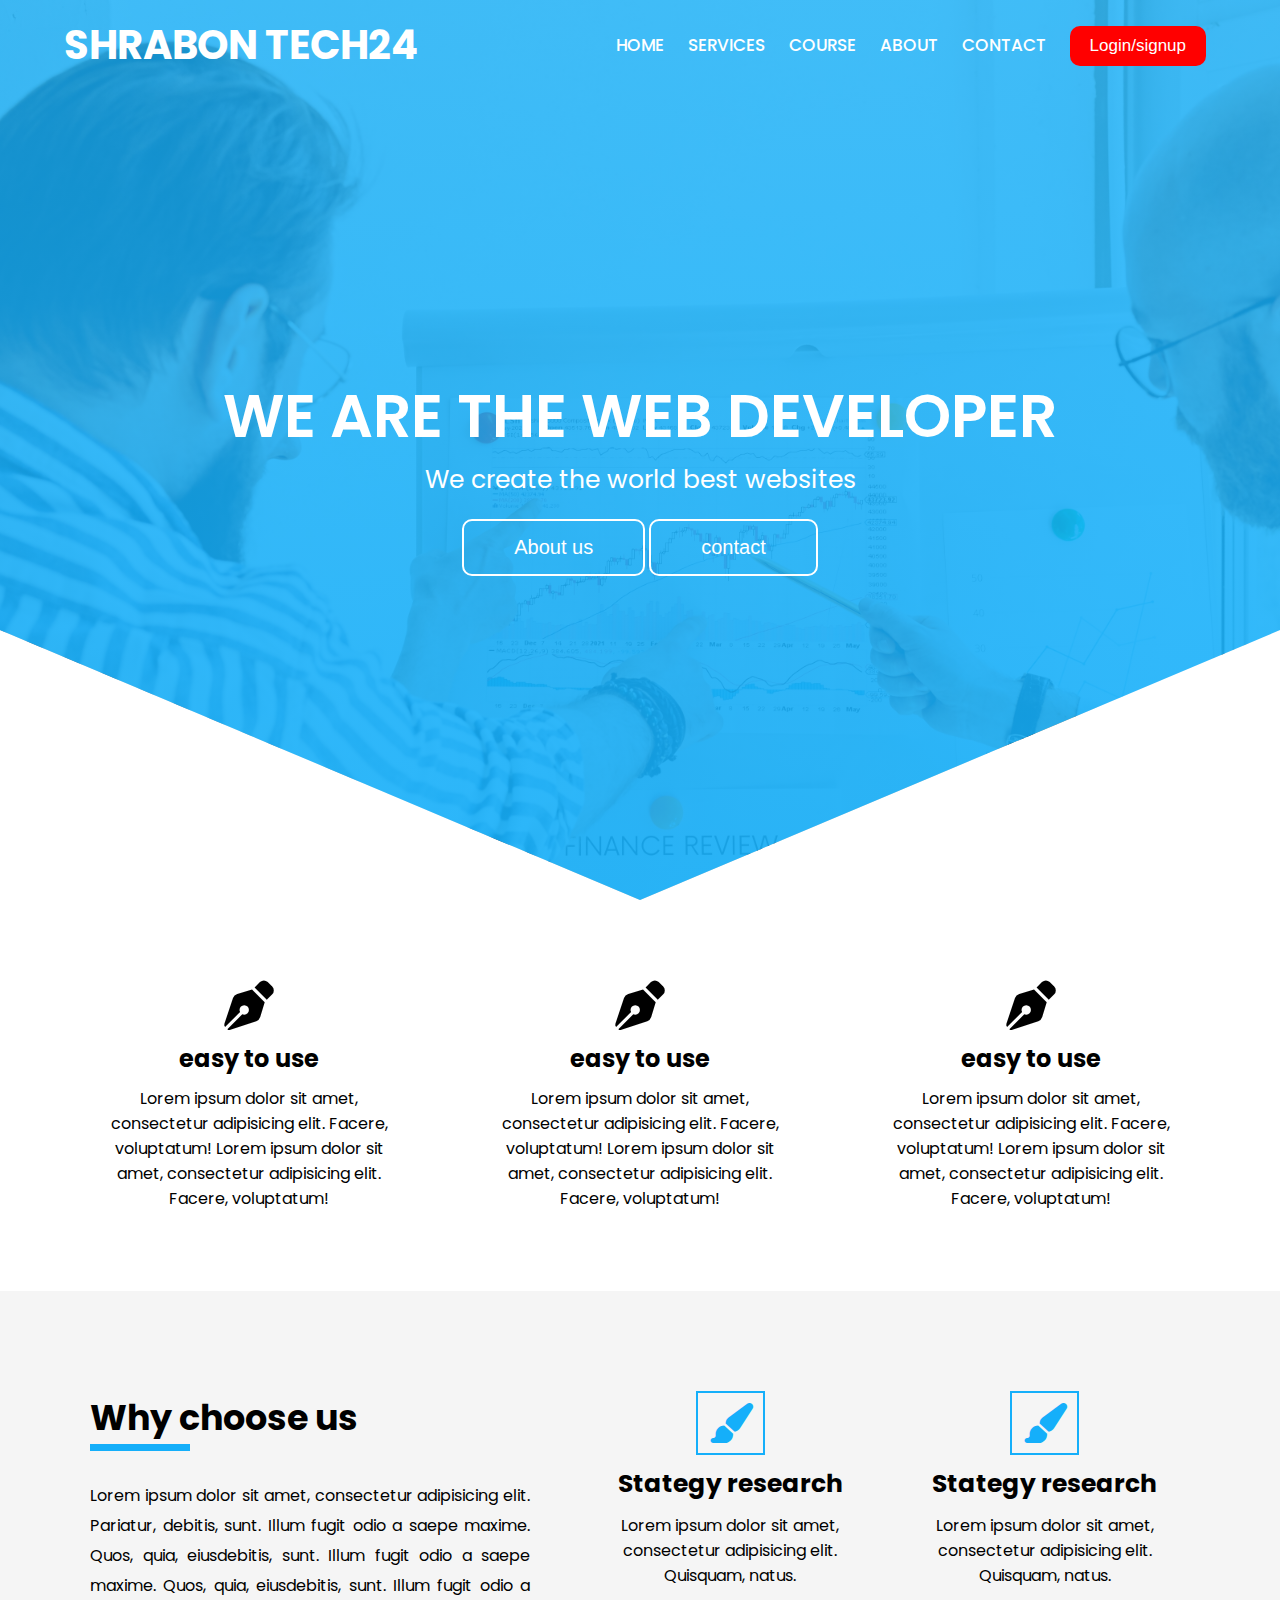
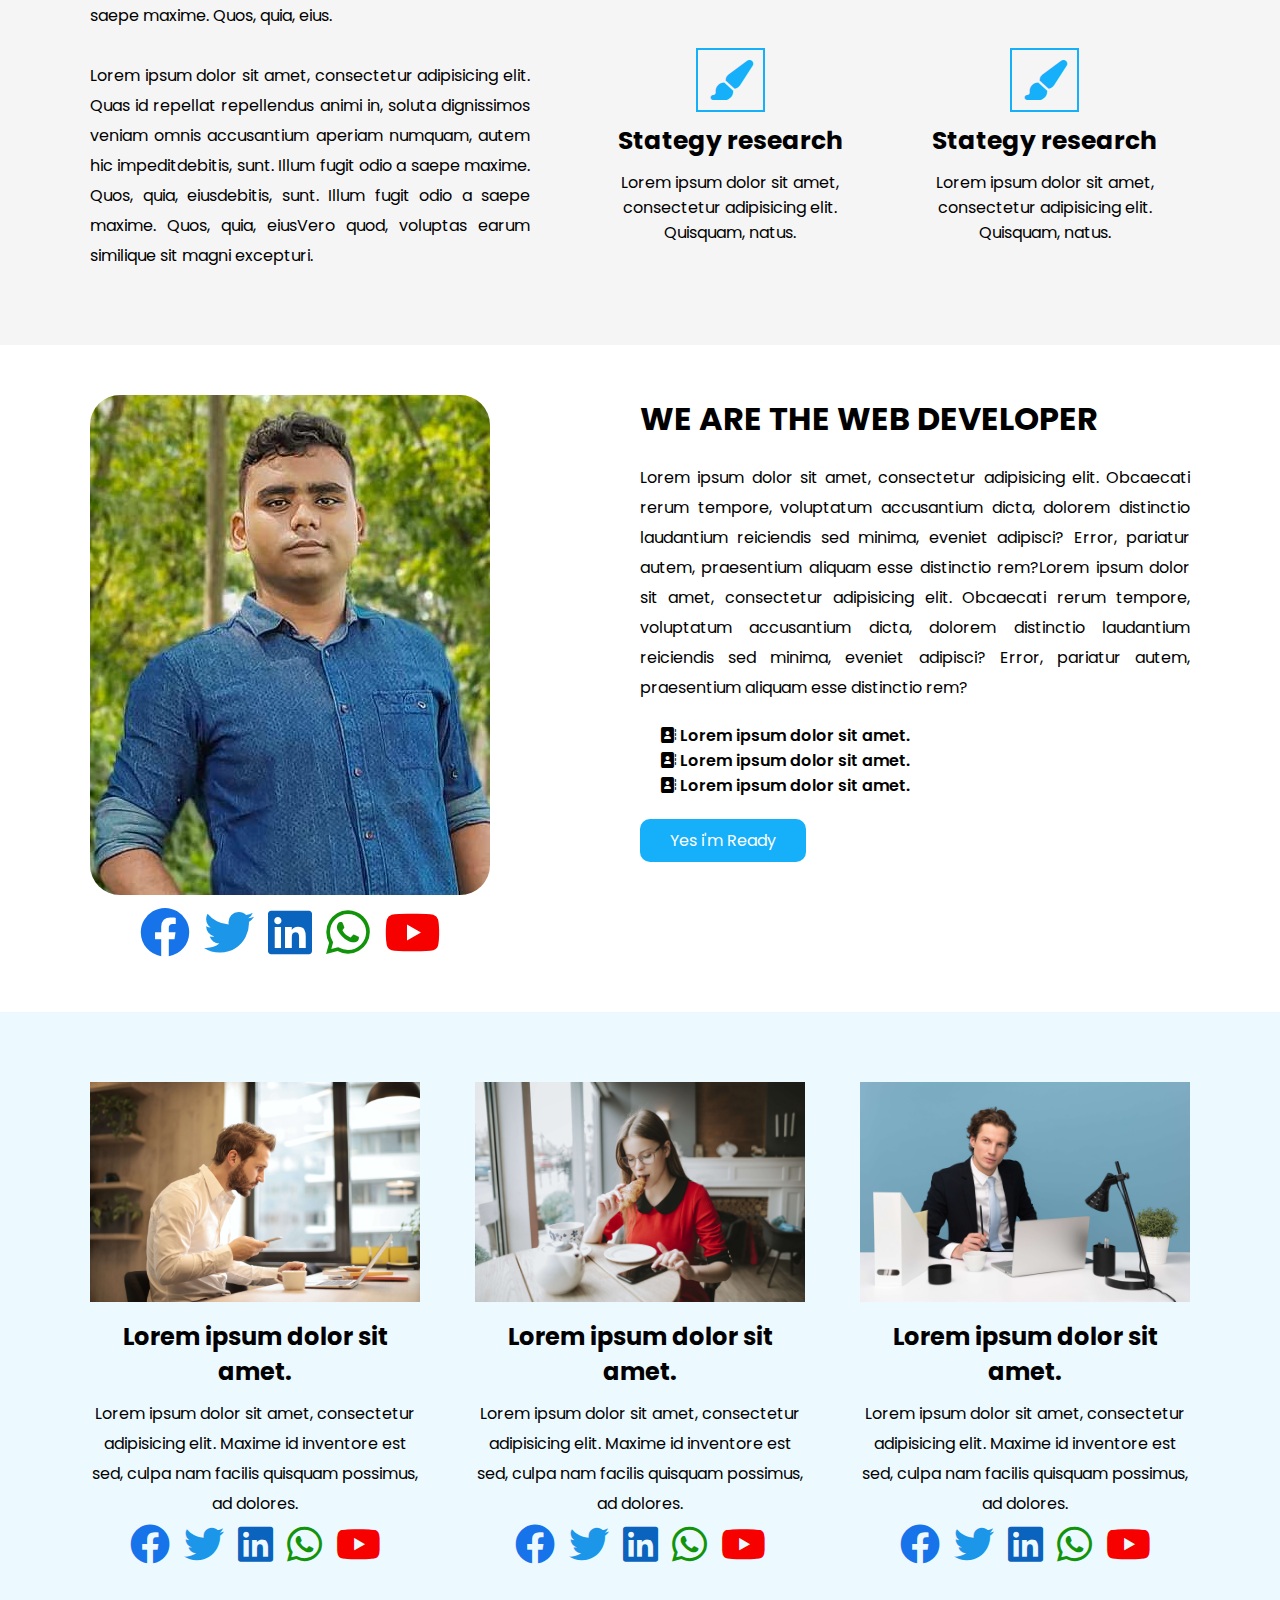
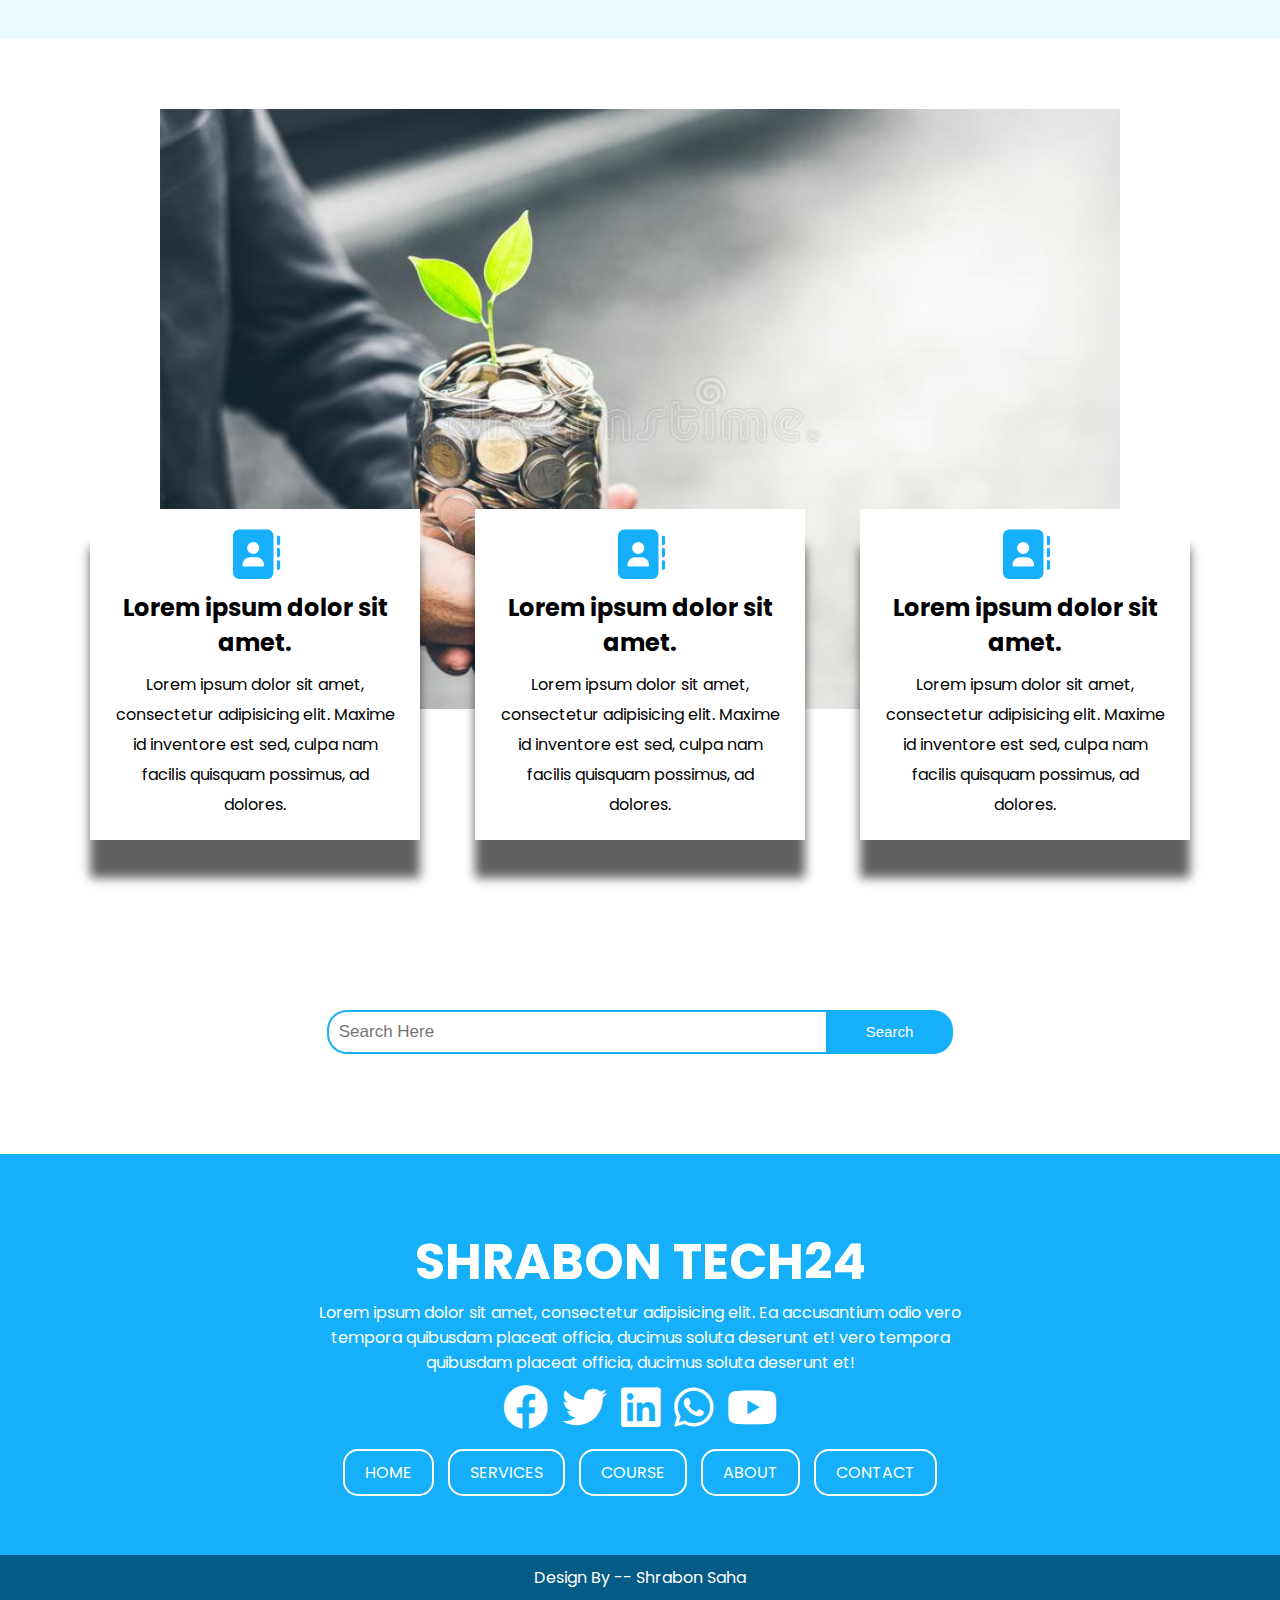
<file: index.html>
<!DOCTYPE html>
<html lang="en">

<head>

    <!--
    ===========================
       All Meta Tag
    ===========================
    -->
    <meta charset="UTF-8">
    <meta name="viewport" content="width=device-width, initial-scale=1.0">
    <meta http-equiv="X-UA-Compatible" content="IE=edge"> 
    <title>Shrabon TECH24 - Moderns Website</title>


    <!--
    ===========================
       Favicon Link
    ===========================
    -->
    <link rel="shortcut icon" href="images/favicon_icon/website3.jpg">


    <!--
    ===========================
       css & Responsive file Link
    ===========================
    -->
    <link rel="stylesheet" href="css/style.css">
    <link rel="stylesheet" href="css/responsive.css">


    <!--
    ===========================
       Font Awesome Link
    ===========================
    -->
    <link rel="stylesheet" href="css/all.min.css">
    <link rel="stylesheet" href="css/fontawesome.min.css">


    <!--
    ===========================
       Google Font Link
    ===========================
    -->
    <link rel="preconnect" href="https://fonts.googleapis.com">
    <link rel="preconnect" href="https://fonts.gstatic.com" crossorigin>
    <link href="https://fonts.googleapis.com/css2?family=Poppins:wght@300;400;500;600&display=swap" rel="stylesheet">

</head>

<body>


    <!--
    ===========================
       section 1 header design start
    ===========================
    -->


    <section class="section1 header">
        <div class="container">

            <div class="left_logo">
                <a href="index.html">
                    <h1>shrabon tech24</h1>
                </a>
            </div>

            <input type="checkbox" id="check">
            <label for="check" class="show_menu_button">
                <i class="fa-solid fa-bars"></i>
            </label>

            <ul class="menu">
                <li><a href="index.html">home</a></li>
                <li><a href="#section5">services</a></li>
                <li><a href="pages/course_page/course_page.html">course</a></li>
                <li><a href="pages/about_page/about_page.html">about</a></li>
                <li><a href="pages/about_page/about_page.html">contact</a></li>
                <li class="log_btn"><a href="pages/login_signup_page/login_signup_page.html"><button class="login_button">
                            Login/signup
                        </button></a> </li>


                <label for="check" class="hide_menu_button">
                    <i class="fa-solid fa-xmark"></i>
                </label>

            </ul>



            <div class="header_mid_div">
                <div class="mid_div">
                    <h1>WE ARE THE WEB DEVELOPER</h1>
                    <p>We create the world best websites</p>
                    <button>About us</button>
                    <button>contact</button>
                </div>
            </div>

        </div>


    </section>



    <!--
    ===========================
       section 1 header design End
    ===========================
    -->


    <!--
    ===========================
       section 2 start
    ===========================
    -->

    <div class="section2">
        <div class="container">
            <div class="box1">
                <i class="fa-solid fa-pen-nib"></i>
                <h2>
                    easy to use
                </h2>
                <p>
                    Lorem ipsum dolor sit amet, consectetur adipisicing elit. Facere, voluptatum! Lorem ipsum dolor sit amet, consectetur adipisicing elit. Facere, voluptatum!
                </p>
            </div>

            <div class="box2">
                <i class="fa-solid fa-pen-nib"></i>
                <h2>
                    easy to use
                </h2>
                <p>
                    Lorem ipsum dolor sit amet, consectetur adipisicing elit. Facere, voluptatum! Lorem ipsum dolor sit amet, consectetur adipisicing elit. Facere, voluptatum!
                </p>
            </div>


            <div class="box3">
                <i class="fa-solid fa-pen-nib"></i>
                <h2>
                    easy to use
                </h2>
                <p>
                    Lorem ipsum dolor sit amet, consectetur adipisicing elit. Facere, voluptatum! Lorem ipsum dolor sit amet, consectetur adipisicing elit. Facere, voluptatum!
                </p>
            </div>
            <div class="clear_div"></div>
        </div>
    </div>




    <!--
    ===========================
       section 2 End
    ===========================
    -->


    <!--
    ===========================
       section 3 start
    ===========================
    -->


    <section class="section3" id="section3">
        <div class="container">

            <div class="div1">
                <div class="parent_div">
                    <h1>Why choose us</h1>
                    <hr>
                    <p>Lorem ipsum dolor sit amet, consectetur adipisicing elit. Pariatur, debitis, sunt. Illum fugit odio a saepe maxime. Quos, quia, eiusdebitis, sunt. Illum fugit odio a saepe maxime. Quos, quia, eiusdebitis, sunt. Illum fugit odio a saepe maxime. Quos, quia, eius.</p>
                    <p>
                        Lorem ipsum dolor sit amet, consectetur adipisicing elit. Quas id repellat repellendus animi in, soluta dignissimos veniam omnis accusantium aperiam numquam, autem hic impeditdebitis, sunt. Illum fugit odio a saepe maxime. Quos, quia, eiusdebitis, sunt. Illum fugit odio a saepe maxime. Quos, quia, eiusVero quod, voluptas earum similique sit magni excepturi.
                    </p>
                </div>
            </div>


            <div class="div2">
                <div class="box1">
                    <i class="fa-solid fa-paintbrush"></i>
                    <h4>Stategy research</h4>
                    <p>Lorem ipsum dolor sit amet, consectetur adipisicing elit. Quisquam, natus.</p>
                </div>

                <div class="box2">
                    <i class="fa-solid fa-paintbrush"></i>
                    <h4>Stategy research</h4>
                    <p>Lorem ipsum dolor sit amet, consectetur adipisicing elit. Quisquam, natus.</p>
                </div>


                <div class="box3">
                    <i class="fa-solid fa-paintbrush"></i>
                    <h4>Stategy research</h4>
                    <p>Lorem ipsum dolor sit amet, consectetur adipisicing elit. Quisquam, natus.</p>
                </div>


                <div class="box4">
                    <i class="fa-solid fa-paintbrush"></i>
                    <h4>Stategy research</h4>
                    <p>Lorem ipsum dolor sit amet, consectetur adipisicing elit. Quisquam, natus.</p>
                </div>
                <div class="clear_div"></div>
            </div>
            <div class="clear_div"></div>

        </div>
    </section>
    <!--
    ===========================
       section 3 End
    ===========================
    -->

    <!--
    ===========================
       section 4 start
    ===========================
    -->


    <div class="section4">
        <div class="container">
            <div class="left_div">
                <img src="images/section4/business%20image.png" alt="">

                <div class="social_icon">
                    <li><a href=""><i style="color: #1773EA;" class="fa-brands fa-facebook"></i></a></li>
                    <li><a href=""><i style="color: #1C96E8;" class="fa-brands fa-twitter"></i></a></li>
                    <li><a href=""><i style="color: #0A63BC;" class="fa-brands fa-linkedin"></i></a></li>
                    <li><a href=""><i style="color: #12940A;" class="fa-brands fa-whatsapp"></i></a></li>
                    <li><a href=""><i style="color: #F70000;" class="fa-brands fa-youtube"></i></a></li>
                </div>
            </div>

            <div class="right_div">
                <h1>WE ARE THE WEB DEVELOPER</h1>
                <p>Lorem ipsum dolor sit amet, consectetur adipisicing elit. Obcaecati rerum tempore, voluptatum accusantium dicta, dolorem distinctio laudantium reiciendis sed minima, eveniet adipisci? Error, pariatur autem, praesentium aliquam esse distinctio rem?Lorem ipsum dolor sit amet, consectetur adipisicing elit. Obcaecati rerum tempore, voluptatum accusantium dicta, dolorem distinctio laudantium reiciendis sed minima, eveniet adipisci? Error, pariatur autem, praesentium aliquam esse distinctio rem?</p>
                <div class="icon_list">
                    <li><i class="fa-solid fa-address-book"></i> Lorem ipsum dolor sit amet.</li>
                    <li><i class="fa-solid fa-address-book"></i> Lorem ipsum dolor sit amet.</li>
                    <li><i class="fa-solid fa-address-book"></i> Lorem ipsum dolor sit amet.</li>
                </div>
                <div class="button">
                    <a href="">Yes i'm Ready</a>
                </div>
            </div>
            <div class="clear_div"></div>
        </div>
    </div>

    <!--
    ===========================
       section 4 End
    ===========================
    -->

    <!--
    ===========================
       section 5 start
    ===========================
    -->

    <div class="section5" id="section5">
        <div class="container">
            <div class="box1">
                <div class="image_box">
                    <img src="images/section5/box1.jpg" alt="">

                </div>
                <h2>Lorem ipsum dolor sit amet.</h2>
                <p>Lorem ipsum dolor sit amet, consectetur adipisicing elit. Maxime id inventore est sed, culpa nam facilis quisquam possimus, ad dolores.</p>

                <div class="social_icon">
                    <li><a href=""><i style="color: #1773EA;" class="fa-brands fa-facebook"></i></a></li>
                    <li><a href=""><i style="color: #1C96E8;" class="fa-brands fa-twitter"></i></a></li>
                    <li><a href=""><i style="color: #0A63BC;" class="fa-brands fa-linkedin"></i></a></li>
                    <li><a href=""><i style="color: #12940A;" class="fa-brands fa-whatsapp"></i></a></li>
                    <li><a href=""><i style="color: #F70000;" class="fa-brands fa-youtube"></i></a></li>
                </div>
            </div>
            <div class="box2">
                <div class="image_box">
                    <img src="images/section5/box2.jpg" alt="">
                </div>

                <h2>Lorem ipsum dolor sit amet.</h2>
                <p>Lorem ipsum dolor sit amet, consectetur adipisicing elit. Maxime id inventore est sed, culpa nam facilis quisquam possimus, ad dolores.</p>

                <div class="social_icon">
                    <li><a href=""><i style="color: #1773EA;" class="fa-brands fa-facebook"></i></a></li>
                    <li><a href=""><i style="color: #1C96E8;" class="fa-brands fa-twitter"></i></a></li>
                    <li><a href=""><i style="color: #0A63BC;" class="fa-brands fa-linkedin"></i></a></li>
                    <li><a href=""><i style="color: #12940A;" class="fa-brands fa-whatsapp"></i></a></li>
                    <li><a href=""><i style="color: #F70000;" class="fa-brands fa-youtube"></i></a></li>
                </div>

            </div>
            <div class="box_div3">
                <div class="box3">
                    <div class="image_box">

                        <img src="images/section5/box3.jpg" alt="">
                    </div>

                    <h2>Lorem ipsum dolor sit amet.</h2>
                    <p>Lorem ipsum dolor sit amet, consectetur adipisicing elit. Maxime id inventore est sed, culpa nam facilis quisquam possimus, ad dolores.</p>

                    <div class="social_icon">
                        <li><a href=""><i style="color: #1773EA;" class="fa-brands fa-facebook"></i></a></li>
                        <li><a href=""><i style="color: #1C96E8;" class="fa-brands fa-twitter"></i></a></li>
                        <li><a href=""><i style="color: #0A63BC;" class="fa-brands fa-linkedin"></i></a></li>
                        <li><a href=""><i style="color: #12940A;" class="fa-brands fa-whatsapp"></i></a></li>
                        <li><a href=""><i style="color: #F70000;" class="fa-brands fa-youtube"></i></a></li>
                    </div>

                </div>

            </div>
                            <div class="clear_div"></div>


        </div>
    </div>

    <!--
    ===========================
       section 5 end
    ===========================
    -->


    <!--
    ===========================
       section 6 start
    ===========================
    -->

    <div class="section6">
        <div class="container">
            <img src="images/section6/background_image.jpg" alt="">
        </div>
        <div class="container2">
            <div class="box1">
                <div class="icon">
                    <i class="fa-solid fa-address-book"></i>

                </div>
                <h2>Lorem ipsum dolor sit amet.</h2>
                <p>Lorem ipsum dolor sit amet, consectetur adipisicing elit. Maxime id inventore est sed, culpa nam facilis quisquam possimus, ad dolores.</p>
            </div>
            <div class="box2">
                <div class="icon">
                    <i class="fa-solid fa-address-book"></i>

                </div>
                <h2>Lorem ipsum dolor sit amet.</h2>
                <p>Lorem ipsum dolor sit amet, consectetur adipisicing elit. Maxime id inventore est sed, culpa nam facilis quisquam possimus, ad dolores.</p>

            </div>
            <div class="box3">
                <div class="icon">
                    <i class="fa-solid fa-address-book"></i>

                </div>
                <h2>Lorem ipsum dolor sit amet.</h2>
                <p>Lorem ipsum dolor sit amet, consectetur adipisicing elit. Maxime id inventore est sed, culpa nam facilis quisquam possimus, ad dolores.</p>

            </div>
            <div class="clear_div"></div>
        </div>

    </div>


    <!--
    ===========================
       section 6 end
    ===========================
    -->

    <!--
    ===========================
       section 7 start
    ===========================
    -->

    <div class="section7">
        <div class="container">
            <form action="https://www.google.com/search" method="">
                <input type="text" placeholder="Search Here">
                <button type="submit">Search</button>
            </form>
        </div>
    </div>



    <!--
    ===========================
       section 7 end
    ===========================
    -->
    <!--
    ===========================
       section 8 start
    ===========================
    -->

    <div class="section8">
        <div class="container">
            <h1>shrabon tech24</h1>
            <p>
                Lorem ipsum dolor sit amet, consectetur adipisicing elit. Ea accusantium odio vero tempora quibusdam placeat officia, ducimus soluta deserunt et! vero tempora quibusdam placeat officia, ducimus soluta deserunt et!
            </p>
            <div class="social_icon">
                <li><a href=""><i style="color: #fff;" class="fa-brands fa-facebook"></i></a></li>
                <li><a href=""><i style="color: #fff;" class="fa-brands fa-twitter"></i></a></li>
                <li><a href=""><i style="color: #fff;" class="fa-brands fa-linkedin"></i></a></li>
                <li><a href=""><i style="color: #fff;" class="fa-brands fa-whatsapp"></i></a></li>
                <li><a href=""><i style="color: #fff;" class="fa-brands fa-youtube"></i></a></li>
            </div>
            <ul class="menu">
                <li><a href="index.html">home</a></li>
                <li><a href="#section5">services</a></li>
                <li><a href="pages/course_page/course_page.html">course</a></li>
                <li><a href="pages/about_page/about_page.html">about</a></li>
                <li><a href="pages/about_page/about_page.html">contact</a></li>
            </ul>
        </div>

    </div>

    <!--
    ===========================
       section 8 end
    ===========================
    -->

    <!--
    ===========================
       section 9 start
    ===========================
    -->

    <div class="section9">
        <div class="container">
            <p>Design By -- Shrabon Saha</p>
        </div>
    </div>

    <!--
    ===========================
       section 9 end
    ===========================
    -->



</body>

</html>
</file>
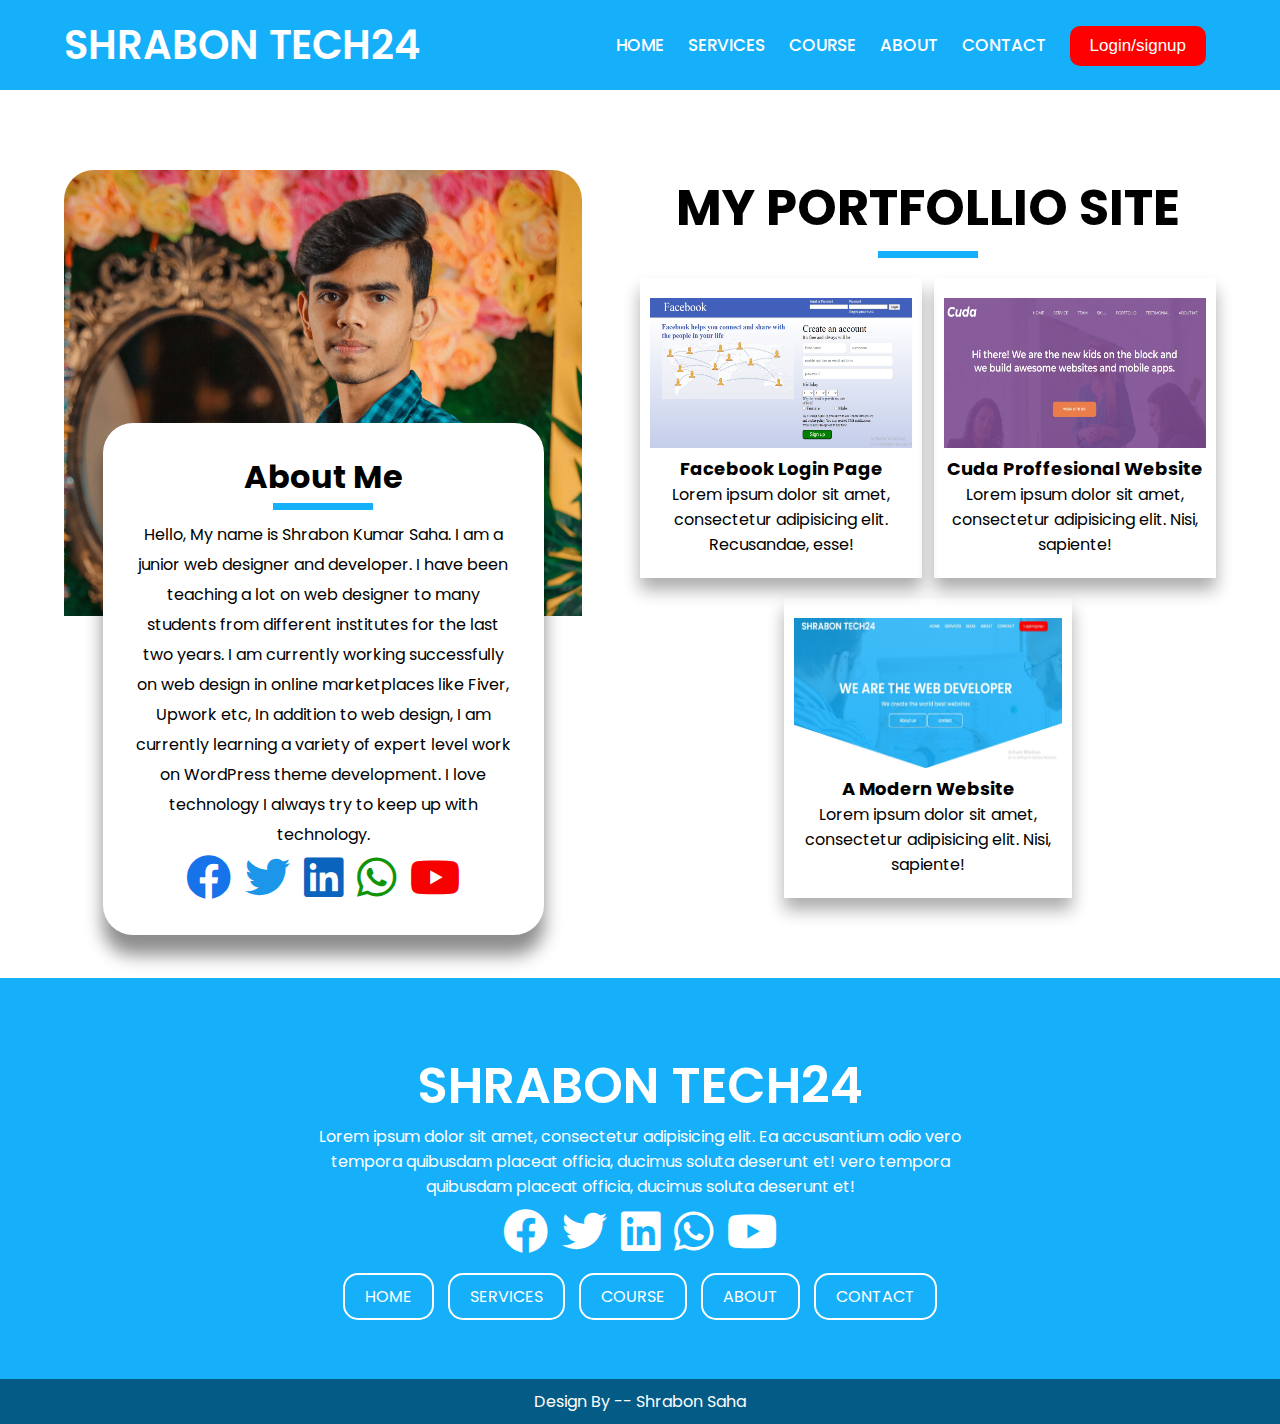
<file: pages/about_page/about_page.html>
<!DOCTYPE html>
<html lang="en">

<head>

    <!--
    ===========================
       All Meta Tag
    ===========================
    -->
    <meta charset="UTF-8">
    <meta name="viewport" content="width=device-width, initial-scale=1.0">
    <title>Shrabon TECH24- A Moderns Website</title>


    <!--
    ===========================
       Favicon Link
    ===========================
    -->
    <link rel="shortcut icon" href="../course_page/images/favicon_icon.png">


    <!--
    ===========================
       css & Responsive file Link
    ===========================
    -->
    <link rel="stylesheet" href="css/style.css">
    <link rel="stylesheet" href="css/responsive.css">


    <!--
    ===========================
       Font Awesome Link
    ===========================
    -->
    <link rel="stylesheet" href="css/all.min.css">
    <link rel="stylesheet" href="css/fontawesome.min.css">


    <!--
    ===========================
       Google Font Link
    ===========================
    -->
    <link rel="preconnect" href="https://fonts.googleapis.com">
    <link rel="preconnect" href="https://fonts.gstatic.com" crossorigin>
    <link href="https://fonts.googleapis.com/css2?family=Poppins:wght@300;400;500;600;800;900&display=swap" rel="stylesheet">

</head>

<body>


    <!--
    ===========================
       section 1 header design start
    ===========================
    -->


    <section class="section1 header">
        <div class="container">

            <div class="left_logo">
                <a href="../../index.html">
                    <h1>shrabon tech24</h1>
                </a>
            </div>

            <input type="checkbox" id="check">
            <label for="check" class="show_menu_button">
                <i class="fa-solid fa-bars"></i>
            </label>

            <ul class="menu">
                <li><a href="../../index.html">home</a></li>
                <li><a href="../../index.html #section5" >services</a></li>
                <li><a href="../course_page/course_page.html">course</a></li>
                <li><a href="about_page.html">about</a></li>
                <li><a href="../about_page/about_page.html">contact</a></li>
                <li class="log_btn"><a href="../login_signup_page/login_signup_page.html"><button class="login_button">
                            Login/signup
                        </button></a> </li>


                <label for="check" class="hide_menu_button">
                    <i class="fa-solid fa-xmark"></i>
                </label>

            </ul>


        </div>


    </section>



    <!--
    ===========================
       section 1 header design End
    ===========================
    -->



    <!--
    ===========================
       About me page design start
    ===========================
    -->

    <div class="section2">
        <div class="container">
            <div class="div1">
                <div class="about_me">
                    <h1>About Me</h1>
                    <hr>
                    <p>
                        Hello, My name is Shrabon Kumar Saha. I am a junior web designer and developer. I have been teaching a lot on web designer to many students from different institutes for the last two years. I am currently working successfully on web design in online marketplaces like Fiver, Upwork etc, In addition to web design, I am currently learning a variety of expert level work on WordPress theme development. I love technology I always try to keep up with technology.
                    </p>
                    
                    <div class="social_icon">
                        <li><a href=""><i style="color: #1773EA;" class="fa-brands fa-facebook"></i></a></li>
                        <li><a href=""><i  style="color: #1C96E8;" class="fa-brands fa-twitter"></i></a></li>
                        <li><a href=""><i  style="color: #0A63BC;" class="fa-brands fa-linkedin"></i></a></li>
                        <li><a href=""><i  style="color: #12940A;" class="fa-brands fa-whatsapp"></i></a></li>
                        <li><a href=""><i  style="color: #F70000;" class="fa-brands fa-youtube"></i></a></li>
                    </div>
                </div>

            </div>
 

            <div class="div2">
                <h1>my portfollio site</h1>
                <hr>
                <div class="box1_2">
                    <a href="https://shrabon85.github.io/facebook-login-page/" target="_blank">
                        <div class="box1">
                            <img src="images/website1.jpg" alt="">
                            <h3>Facebook Login Page</h3>
                            <p>Lorem ipsum dolor sit amet, consectetur adipisicing elit. Recusandae, esse!</p>
                        </div>
                    </a>


                    <a href="https://shrabon85.github.io/cuda-a-professional-website-to/" target="_blank">
                        <div class="box2">
                            <img src="images/website2.jpg" alt="">
                            <h3>Cuda Proffesional Website</h3>
                            <p>Lorem ipsum dolor sit amet, consectetur adipisicing elit. Nisi, sapiente!</p>

                        </div>
                    </a>

                    <div class="clear_div"></div>
                </div>
                <a href="">
                    <div class="box_3_3">
                        <a href="https://shrabon85.github.io/Shrabon_TECH_24/" target="_blank">
                        <div class="box3">
                            <img src="images/website3.jpg" alt="">
                            <h3>A Modern Website</h3>
                            <p>Lorem ipsum dolor sit amet, consectetur adipisicing elit. Nisi, sapiente!</p>
                        </div>
                            </a>
                    </div>
                



            </div>
            <div class="clear_div"></div>




        </div>
    </div>

    <!--
    ===========================
       About me page design end
    ===========================
    -->








    <!--
    ===========================
       section 8 start
    ===========================
    -->

    <div class="section8">
        <div class="container">
            <h1>shrabon tech24</h1>
            <p>
                Lorem ipsum dolor sit amet, consectetur adipisicing elit. Ea accusantium odio vero tempora quibusdam placeat officia, ducimus soluta deserunt et! vero tempora quibusdam placeat officia, ducimus soluta deserunt et!
            </p>
            <div class="social_icon">
                    <li><a href=""><i style="color: #fff;" class="fa-brands fa-facebook"></i></a></li>
                    <li><a href=""><i style="color: #fff;" class="fa-brands fa-twitter"></i></a></li>
                    <li><a href=""><i style="color: #fff;" class="fa-brands fa-linkedin"></i></a></li>
                    <li><a href=""><i style="color: #fff;" class="fa-brands fa-whatsapp"></i></a></li>
                    <li><a href=""><i style="color: #fff;" class="fa-brands fa-youtube"></i></a></li>
                </div>
                
            <ul class="menu">
                 <li><a href="../../index.html">home</a></li>
                <li><a href="../../index.html #section5">services</a></li>
                <li><a href="../course_page/course_page.html">course</a></li>
                <li><a href="about_page.html">about</a></li>
                <li><a href="../about_page/about_page.html">contact</a></li>
            </ul>
        </div>

    </div>

    <!--
    ===========================
       section 8 end
    ===========================
    -->

    <!--
    ===========================
       section 9 start
    ===========================
    -->

    <div class="section9">
        <div class="container">
            <p>Design By -- Shrabon Saha</p>
        </div>
    </div>

    <!--
    ===========================
       section 9 end
    ===========================
    -->




</body>

</html>
</file>
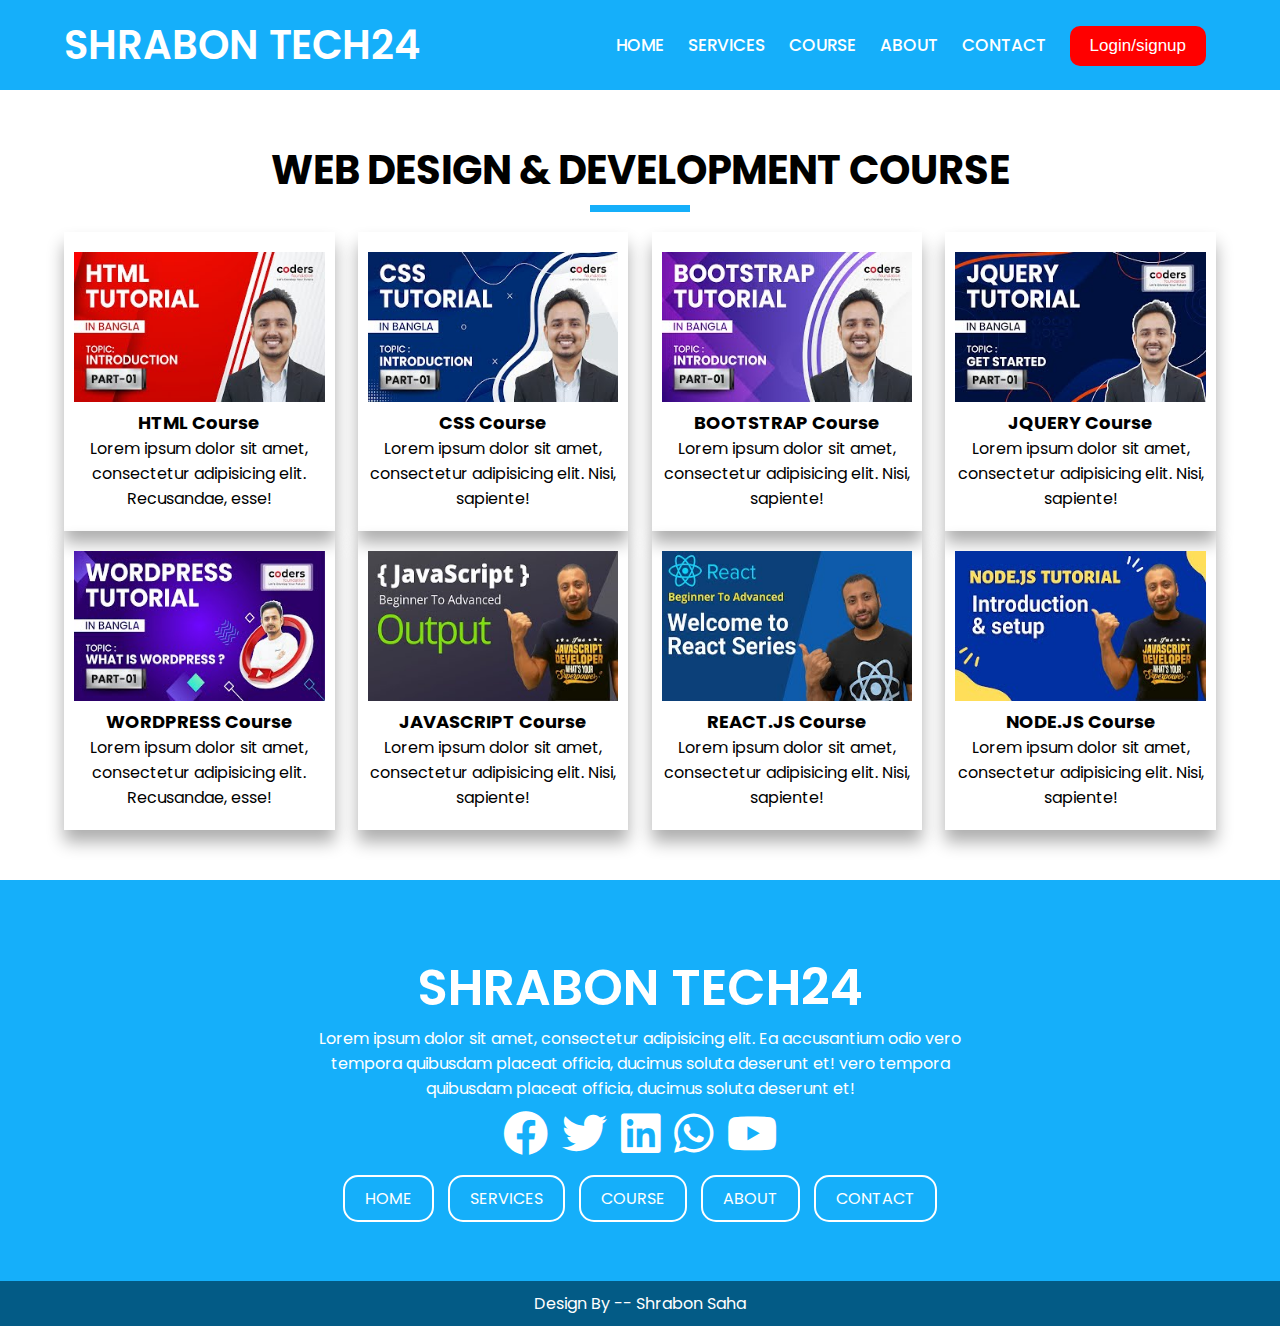
<file: pages/course_page/course_page.html>
<!DOCTYPE html>
<html lang="en">

<head>

    <!--
    ===========================
       All Meta Tag
    ===========================
    -->
    <meta charset="UTF-8">
    <meta name="viewport" content="width=device-width, initial-scale=1.0">
    <title>Shrabon TECH24- A Moderns Website</title>


    <!--
    ===========================
       Favicon Link
    ===========================
    -->
    <link rel="shortcut icon" href="images/favicon_icon.png">


    <!--
    ===========================
       css & Responsive file Link
    ===========================
    -->
    <link rel="stylesheet" href="css/style.css">
    <link rel="stylesheet" href="css/responsive.css">


    <!--
    ===========================
       Font Awesome Link
    ===========================
    -->
    <link rel="stylesheet" href="css/all.min.css">
    <link rel="stylesheet" href="css/fontawesome.min.css">


    <!--
    ===========================
       Google Font Link
    ===========================
    -->
    <link rel="preconnect" href="https://fonts.googleapis.com">
    <link rel="preconnect" href="https://fonts.gstatic.com" crossorigin>
    <link href="https://fonts.googleapis.com/css2?family=Poppins:wght@300;400;500;600;800;900&display=swap" rel="stylesheet">

</head>

<body>

    <section class="section1 header">
        <div class="container">

            <div class="left_logo">
                <a href="../../index.html">
                    <h1>shrabon tech24</h1>
                </a>
            </div>

            <input type="checkbox" id="check">
            <label for="check" class="show_menu_button">
                <i class="fa-solid fa-bars"></i>
            </label>

            <ul class="menu">
                <li><a href="../../index.html">home</a></li>
                <li><a href="../../index.html #section5">services</a></li>
                <li><a href="course_page.html">course</a></li>
                <li><a href="../about_page/about_page.html">about</a></li>
                <li><a href="../about_page/about_page.html">contact</a></li>
                <li class="log_btn"><a href="../login_signup_page/login_signup_page.html"><button class="login_button">
                            Login/signup
                        </button></a> </li>


                <label for="check" class="hide_menu_button">
                    <i class="fa-solid fa-xmark"></i>
                </label>

            </ul>


        </div>


    </section>




    <div class="section2">
        <div class="container">
            <div class="div2">
                <h1>web design & development course</h1>
                <hr>
                <div class="box1_2">
                    <a href="https://www.youtube.com/playlist?list=PLm64fbD5OnxuObyOVSxcM0TUcBLDF2w64" target="_blank">
                        <div class="box1">
                            <img src="images/html.jpg">
                            <h3>HTML Course</h3>
                            <p>Lorem ipsum dolor sit amet, consectetur adipisicing elit. Recusandae, esse!</p>
                        </div>
                    </a>


                    <a href="https://www.youtube.com/playlist?list=PLm64fbD5Onxvj4aifOC8P8U8inUqWzdSH" target="_blank">
                        <div class="box2">
                            <img src="images/css.jpg" alt="">
                            <h3>CSS Course</h3>
                            <p>Lorem ipsum dolor sit amet, consectetur adipisicing elit. Nisi, sapiente!</p>

                        </div>
                    </a>

                    <a href="https://www.youtube.com/playlist?list=PLm64fbD5OnxuWrqDWyObVkH_Y5R6Wg1wg" target="_blank">
                        <div class="box3">
                            <img src="images/bootstrap.jpg" alt="">
                            <h3>BOOTSTRAP Course</h3>
                            <p>Lorem ipsum dolor sit amet, consectetur adipisicing elit. Nisi, sapiente!</p>

                        </div>
                    </a>

                    <a href="https://www.youtube.com/playlist?list=PLm64fbD5Onxtpvq--EAMfAHcn8h8_t3iw" target="_blank">
                        <div class="box4">
                            <img src="images/jquery.jpg" alt="">
                            <h3>JQUERY Course</h3>
                            <p>Lorem ipsum dolor sit amet, consectetur adipisicing elit. Nisi, sapiente!</p>

                        </div>
                    </a>





                    <div class="clear_div"></div>
                </div>


                <div class="box1_2">
                    <a href="https://www.youtube.com/playlist?list=PLm64fbD5Onxti7DiUkX3UX3P2tuiEw30E" target="_blank">
                        <div class="box1">
                            <img src="images/wordpress.jpg" alt="">
                            <h3>WORDPRESS Course</h3>
                            <p>Lorem ipsum dolor sit amet, consectetur adipisicing elit. Recusandae, esse!</p>
                        </div>
                    </a>


                    <a href="https://www.youtube.com/playlist?list=PLgH5QX0i9K3qzryglMjcyEktz4q7ySunX" target="_blank">
                        <div class="box2">
                            <img src="images/javascript.jpg" alt="">
                            <h3>JAVASCRIPT Course</h3>
                            <p>Lorem ipsum dolor sit amet, consectetur adipisicing elit. Nisi, sapiente!</p>

                        </div>
                    </a>

                    <a href="https://www.youtube.com/playlist?list=PLgH5QX0i9K3rGtitufynBKMy5gAFpa1y8" target="_blank">
                        <div class="box3">
                            <img src="images/react.jpg" alt="">
                            <h3>REACT.JS Course</h3>
                            <p>Lorem ipsum dolor sit amet, consectetur adipisicing elit. Nisi, sapiente!</p>

                        </div>
                    </a>

                    <a href="https://www.youtube.com/playlist?list=PLgH5QX0i9K3r6ZGeyFnSv_YDxVON2P85m" target="_blank">
                        <div class="box4">
                            <img src="images/nodejs.jpg" alt="">
                            <h3>NODE.JS Course</h3>
                            <p>Lorem ipsum dolor sit amet, consectetur adipisicing elit. Nisi, sapiente!</p>

                        </div>
                    </a>





                    <div class="clear_div"></div>
                </div>

            </div>



        </div>
    </div>





    <div class="section8">
        <div class="container">
            <h1>shrabon tech24</h1>
            <p>
                Lorem ipsum dolor sit amet, consectetur adipisicing elit. Ea accusantium odio vero tempora quibusdam placeat officia, ducimus soluta deserunt et! vero tempora quibusdam placeat officia, ducimus soluta deserunt et!
            </p>
            <div class="social_icon">
                <li><a href=""><i style="color: #fff;" class="fa-brands fa-facebook"></i></a></li>
                <li><a href=""><i style="color: #fff;" class="fa-brands fa-twitter"></i></a></li>
                <li><a href=""><i style="color: #fff;" class="fa-brands fa-linkedin"></i></a></li>
                <li><a href=""><i style="color: #fff;" class="fa-brands fa-whatsapp"></i></a></li>
                <li><a href=""><i style="color: #fff;" class="fa-brands fa-youtube"></i></a></li>
            </div>
            <ul class="menu">
                <li><a href="../../index.html">home</a></li>
                <li><a href="../../index.html #section5">services</a></li>
                <li><a href="course_page.html">course</a></li>
                <li><a href="../about_page/about_page.html">about</a></li>
                <li><a href="../about_page/about_page.html">contact</a></li>
            </ul>
        </div>

    </div>

    <!--
    ===========================
       section 8 end
    ===========================
    -->

    <!--
    ===========================
       section 9 start
    ===========================
    -->

    <div class="section9">
        <div class="container">
            <p>Design By -- Shrabon Saha</p>
        </div>
    </div>

    <!--
    ===========================
       section 9 end
    ===========================
    -->

</body>

</html>
</file>
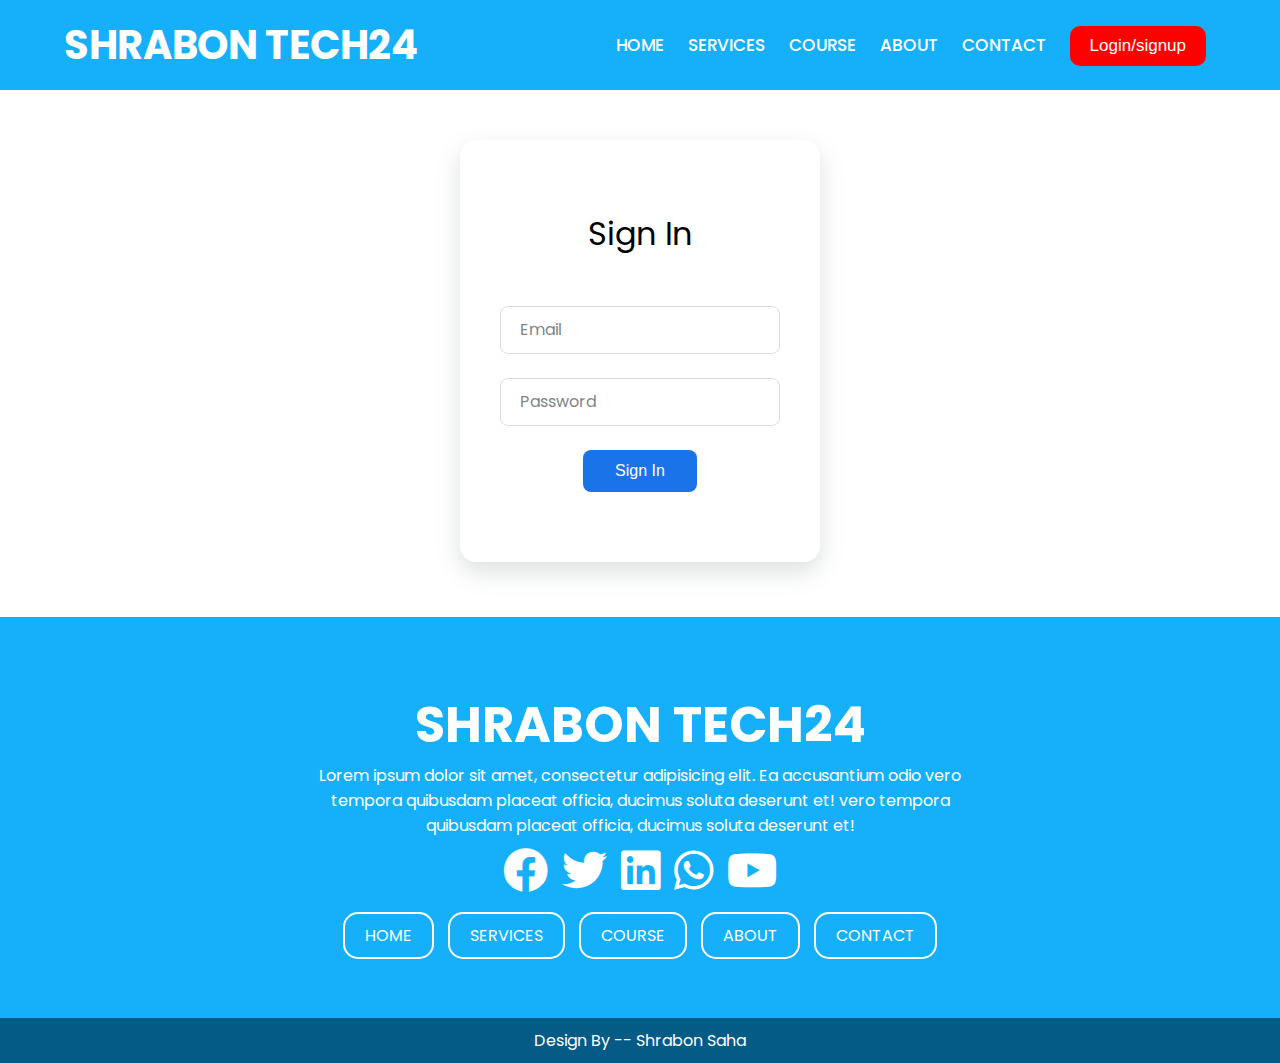
<file: pages/login_signup_page/login_signup_page.html>
<!DOCTYPE html>
<html lang="en">

<head>

    <!--
    ===========================
       All Meta Tag
    ===========================
    -->
    <meta charset="UTF-8">
    <meta name="viewport" content="width=device-width, initial-scale=1.0">
    <title>Shrabon TECH24 - Moderns Website</title>


    <!--
    ===========================
       Favicon Link
    ===========================
    -->
    <link rel="shortcut icon" href="../course_page/images/favicon_icon.png">


    <!--
    ===========================
       css & Responsive file Link
    ===========================
    -->
    <link rel="stylesheet" href="css/style.css">
    <link rel="stylesheet" href="css/responsive.css">


    <!--
    ===========================
       Font Awesome Link
    ===========================
    -->
    <link rel="stylesheet" href="css/all.min.css">
    <link rel="stylesheet" href="css/fontawesome.min.css">


    <!--
    ===========================
       Google Font Link
    ===========================
    -->
    <link rel="preconnect" href="https://fonts.googleapis.com">
    <link rel="preconnect" href="https://fonts.gstatic.com" crossorigin>
    <link href="https://fonts.googleapis.com/css2?family=Poppins:wght@300;400;500;600&display=swap" rel="stylesheet">

</head>

<body>


    <!--
    ===========================
       section 1 header design start
    ===========================
    -->


    <section class="section1 header">
        <div class="container">

            <div class="left_logo">
               <a href="../../index.html"><h1>shrabon tech24</h1></a> 
            </div>

            <input type="checkbox" id="check">
            <label for="check" class="show_menu_button">
                <i class="fa-solid fa-bars"></i>
            </label>

            <ul class="menu">
                <li><a href="../../index.html">home</a></li>
                <li><a href="../../index.html #section5">services</a></li>
                <li><a href="../course_page/course_page.html">course</a></li>
                <li><a href="../about_page/about_page.html">about</a></li>
                <li><a href="../about_page/about_page.html">contact</a></li>
                <li class="log_btn"><a href="login_signup_page.html"><button class="login_button">
                            Login/signup
                        </button></a> </li>


                <label for="check" class="hide_menu_button">
                    <i class="fa-solid fa-xmark"></i>
                </label>

            </ul>


        </div>


    </section>



    <!--
    ===========================
       section 1 header design End
    ===========================
    -->

    <div class="l-form">
        <form action="" class="form">
            <h1 class="form__title">Sign In</h1>

            <div class="form__div">
                <input type="text" class="form__input" placeholder=" ">
                <label for="" class="form__label">Email</label>
            </div>

            <div class="form__div">
                <input type="password" class="form__input" placeholder=" ">
                <label for="" class="form__label">Password</label>
            </div>

            <input type="submit" class="form__button" value="Sign In">
        </form>
    </div>
    
    
    
      <!--
    ===========================
       fotter section
    ===========================
    -->
       
       <div class="section8">
           <div class="container">
               <h1>shrabon tech24</h1>
                <p>
               Lorem ipsum dolor sit amet, consectetur adipisicing elit. Ea accusantium odio vero tempora quibusdam placeat officia, ducimus soluta deserunt et! vero tempora quibusdam placeat officia, ducimus soluta deserunt et!
           </p>
           <div class="social_icon">
                    <li><a href=""><i style="color: #fff;" class="fa-brands fa-facebook"></i></a></li>
                    <li><a href=""><i style="color: #fff;" class="fa-brands fa-twitter"></i></a></li>
                    <li><a href=""><i style="color: #fff;" class="fa-brands fa-linkedin"></i></a></li>
                    <li><a href=""><i style="color: #fff;" class="fa-brands fa-whatsapp"></i></a></li>
                    <li><a href=""><i style="color: #fff;" class="fa-brands fa-youtube"></i></a></li>
                </div>
           <ul class="menu">
                <li><a href="../../index.html">home</a></li>
                <li><a href="../../index.html #section5">services</a></li>
                <li><a href="../course_page/course_page.html">course</a></li>
                <li><a href="../about_page/about_page.html">about</a></li>
                <li><a href="../about_page/about_page.html">contact</a></li>
               </ul>
           </div>
          
       </div>
       
        <!--
    ===========================
       fotter section
    ===========================
    -->
    
            <!--
    ===========================
       fotter credite section
    ===========================
    -->
    
    <div class="section9">
        <div class="container">
            <p>Design By -- Shrabon Saha</p>
        </div>
    </div>
    
            <!--
    ===========================
       fotter credite sectionfotter section
    ===========================
    -->




</body>

</html>
</file>
<file: css/style.css>
/*
    ===========================
       important css linn start
    ===========================
*/


* {
    margin: 0px;
    padding: 0px;
    box-sizing: border-box;
}

html {
    scroll-behavior: smooth;

}

body {
    font-family: poppins, sans-serif;

}

html body {
    width: 100%;
    height: 100%;
    margin: 0;
    padding: 0;
    overflow-x: hidden;
}

.clear_div {
    clear: both;
}

.container {
    width: 90%;
    margin: auto;
    max-width: 1200px;
}

/*
    ===========================
       important css linn End
    ===========================
*/




/*
    ===========================
       section 1 header design start
    ===========================
*/


.section1 {
    width: 100%;
    height: 100vh;
    background: linear-gradient(rgba(21, 175, 250, 0.8), rgba(21, 175, 250, 0.9)), url(../images/background_image.jpg);
    background-repeat: no-repeat;
    background-size: cover;
    background-position: center center;
    background-attachment: fixed;
    clip-path: polygon(50% 0%, 100% 0, 100% 70%, 50% 100%, 50% 100%, 0 70%, 0 0);
}

.section1 .left_logo {
    float: left;
}

.section1 .left_logo h1 {
    color: white;
    font-size: 40px;
    text-transform: uppercase;
    line-height: 90px;
}

.section1 .left_logo a {
    text-decoration: none;
}

.section1 .login_button {
    background: red;
    border: none;
    outline: none;
    padding: 10px 20px;
    border-radius: 10px;
    color: white;
    font-size: 17px;
    font-weight: 500;
    cursor: pointer;
}

.section1 .menu {
    float: right;
    line-height: 90px;
}

.section1 li {
    display: inline-block;
}

.section1 .menu a {
    position: relative;
    color: white;
    font-size: 17px;
    font-weight: 500;
    text-transform: uppercase;
    padding: 5px 10px;
    text-decoration: none;
}


.section1 .menu a::before {
    content: "";
    position: absolute;
    width: 0%;
    height: 3px;
    background: white;
    bottom: 0px;
    left: 0px;
}

.section1 .menu .log_btn a:hover::before {
    content: "";
    position: absolute;
    width: 0%;
    height: 0%;
    background: none;
    top: 10;
    right: 0;


}

.section1 .menu a:hover::before {
    content: "";
    position: absolute;
    width: 100%;
    height: 3px;
    background: white;
    bottom: 0px;
    left: 0px;
    transition: 0.5s;
}

.section1 #check {
    display: none;
}

.section1 .show_menu_button,
.section1 .hide_menu_button {
    color: white;
    font-size: 30px;
    float: right;
    display: none;
}

.section1 .log_signbtn {
    float: right;
}

.section1 .header_mid_div {
    width: 100%;
    height: 85vh;
    display: flex;
    justify-content: center;
    align-items: center;
    text-align: center;

}

.section1 .header_mid_div h1 {
    font-size: 60px;
    color: white;
    font-weight: 600;
}

.section1 .header_mid_div p {
    font-size: 25px;
    color: white;
}

.section1 .header_mid_div button {
    background: none;
    border: 2px solid white;
    border-radius: 10px;
    color: white;
    font-size: 20px;
    margin-top: 20px;
    padding: 15px 50px;


}







/*
    ===========================
       section 1 header design End
    ===========================
*/


/*
    ===========================
       section 2 start
    ===========================
*/
.section2 .container {
    max-width: 1150px;
    margin-top: 40px;
}

.section2 .box1 {
    width: 32%;
    padding: 40px 30px;
    float: left;
    text-align: center;

}

.section2 .box1 h2 {
    margin-top: 10px;
    margin-bottom: 10px;
}

.section2 .box1 i {
    font-size: 50px;
}

.section2 .box2 {
    width: 32%;
    float: left;
    padding: 40px 30px;
    text-align: center;
    margin-left: 2%;
    margin-right: 2%;

}

.section2 .box2 h2 {
    margin-top: 10px;
    margin-bottom: 10px;
}

.section2 .box2 i {
    font-size: 50px;
}

.section2 .box3 {
    width: 32%;
    float: left;
    padding: 40px 30px;
    text-align: center;

}

.section2 .box3 h2 {
    margin-top: 10px;
    margin-bottom: 10px;
}

.section2 .box3 i {
    font-size: 50px;
}

.section2 .box1:hover,
.section2 .box2:hover,
.section2 .box3:hover {
    box-shadow: 0px 0px 16px 8px #0000001c;
    transform: translatey(-20px);
    transition: 0.3s;
}



/*
    ===========================
       section 2 end
    ===========================
*/

/*
    ===========================
       section 3 start
    ===========================
*/
.section3 {
    background: #80808014;
    padding: 70px 0px;
    margin-top: 40px;
}

.section3 .container {
    max-width: 1100px;
}

.section3 .div1 {
    width: 40%;
    float: left;
    margin-top: 30px;
}

.section3 .div1 hr {
    width: 100px;
    height: 7px;
    background: rgb(21, 175, 250);
    border: none;
}

.section3 .div1 h1 {
    font-size: 35px;
    text-align: justify;
}

.section3 .div1 p {
    margin-top: 30px;
    line-height: 30px;
    text-align: justify;

}

.section3 .div2 {
    width: 55%;
    float: right;
}

.section3 .box1,
.section3 .box2,
.section3 .box3,
.section3 .box4 {
    width: 48%;
    text-align: center;
    float: left;
    padding: 30px;
}

.section3 .box1:hover,
.section3 .box2:hover,
.section3 .box3:hover,
.section3 .box4:hover {
    box-shadow: 0px 0px 16px 8px #0000001c;
    transform: translatey(-20px);
    transition: 0.3s;
}

.section3 .box1 {
    margin-right: 4%;
}

.section3 .box3 {
    margin-right: 4%;
}

.section3 .box1 i,
.section3 .box2 i,
.section3 .box3 i,
.section3 .box4 i {
    font-size: 40px;
    border: 2px solid rgb(21, 175, 250);
    color: rgb(21, 175, 250);
    padding: 10px;
}

.section3 .box1 h4,
.section3 .box2 h4,
.section3 .box3 h4,
.section3 .box4 h4 {
    font-size: 25px;
    margin-top: 10px;
    margin-bottom: 10px;
}



/*
    ===========================
       section 3 end
    ===========================
*/



/*
    ===========================
       section 4 start
    ===========================
*/

.section4 {
    padding: 50px 0px;
}

.section4 .container {
    max-width: 1100px;
}

.section4 .left_div {
    width: 50%;
    float: left;

}

.section4 .left_div img {
    width: 400px;
    border-radius: 30px
}

.section4 .social_icon{
    width: 400px;
    text-align: center;
}
.section4 .social_icon li{
    display: inline-block;
}
.section4 .social_icon i{
    font-size: 50px;
    color: black;
    margin: 5px;
}



.section4 .right_div {
    width: 50%;
    float: right;

}

.section4 .right_div p {
    line-height: 30px;
    margin-top: 20px;
    margin-bottom: 20px;
    text-align: justify;
}

.section4 .right_div .icon_list {
    margin-left: 20px;
}

.section4 .right_div li {
    list-style-type: none;
    font-weight: 600;
}

.section4 .right_div .button {
    margin-top: 30px;
}

.section4 .right_div .button a {
    background: rgba(21, 175, 250);
    color: white;
    padding: 10px 30px;
    border-radius: 10px;
    text-decoration: none;
}



/*
    ===========================
       section 4 end
    ===========================
*/


/*
    ===========================
       section 5 start
    ===========================
*/

.section5 {
    padding: 70px 0px;
    background: #0db1ff14;
}

.section5 .container {
    max-width: 1100px;
}

.section5 .box1 {
    width: 30%;
    float: left;
    overflow: hidden;
}

.section5 .box1 h2 {
    text-align: center;
    margin-top: 10px;
    margin-bottom: 10px;
}

.section5 .box1 p {
    text-align: center;
    line-height: 30px;

}
.section5 .image_box{
    overflow: hidden;
}
.section5 .box1 img {
    width: 100%;
}
.section5 .box1 img:hover{
        transform: scale(1.5);
    transition: 0.8s;

}
.section5 .box_div3{
    width: 30%;
    float: left;
}

.section5 .box2 {
    width: 30%;
    float: left;
    margin-left: 5%;
    margin-right: 5%;


}

.section5 .box2 h2 {
    text-align: center;
    margin-top: 10px;
    margin-bottom: 10px;

}

.section5 .box2 p {
    text-align: center;
    line-height: 30px;

}

.section5 .box2 img {
    width: 100%;
}
.section5 .box2 img:hover{
        transform: scale(1.5);
    transition: 0.8s;

}

.section5 .box3 {
    width: 100%;

}

.section5 .box3 h2 {
    text-align: center;
    margin-top: 10px;
    margin-bottom: 10px;
}

.section5 .box3 p {
    text-align: center;
    line-height: 30px;
}

.section5 .box3 img {
    width: 100%;
}
.section5 .box3 img:hover{
        transform: scale(1.5);
    transition: 0.8s;

}
.section5 .social_icon{
    text-align: center;
}
.section5 .social_icon li{
    display: inline-block;
}
.section5 .social_icon i{
    font-size: 40px;
    color: black;
    margin: 5px;
}



/*
    ===========================
       section 5 end
    ===========================
*/

/*
    ===========================
       section 6 start
    ===========================
*/

.section6 .container {
    width: 100%;
    height: 600px;
    position: relative;

    background-size: cover;
    background-repeat: no-repeat;
    object-fit: cover;
}
.section6 .container img{
    width: 80%;
    height: 100%;
    margin: auto;
    position: absolute;
    top:0%;
    left: 10%;
    z-index: -1;
}



.section6 {
    padding: 70px 0px;
}

.section6 .container2 {
    margin: auto;
    max-width: 1100px;
    margin-top: -200px;
}

.section6 .box1 {
    width: 30%;
    float: left;
    background: white;
    padding: 20px;
    box-shadow: 0px 38px 10px #0000009e;
}

.section6 .box1 .icon,
.section6 .box2 .icon,
.section6 .box3 .icon {
    text-align: center;
}

.section6 .box1 i,
.section6 .box2 i,
.section6 .box3 i {
    font-size: 50px;
    color: rgb(21, 175, 250);
}

.section6 .box1 h2 {
    text-align: center;
    margin-top: 10px;
    margin-bottom: 10px;
}

.section6 .box1 p {
    text-align: center;
    line-height: 30px;

}

.section6 .box1 img {
    width: 100%;
}

.section6 .box2 {
    width: 30%;
    float: left;
    margin-left: 5%;
    margin-right: 5%;
    background: white;
    padding: 20px;
    box-shadow: 0px 38px 10px #0000009e;




}

.section6 .box2 h2 {
    text-align: center;
    margin-top: 10px;
    margin-bottom: 10px;

}

.section6 .box2 p {
    text-align: center;
    line-height: 30px;

}

.section6 .box2 img {
    width: 100%;
}

.section6 .box3 {
    width: 30%;
    float: left;
    background: white;
    padding: 20px;
    box-shadow: 0px 38px 10px #0000009e;



}

.section6 .box3 h2 {
    text-align: center;
    margin-top: 10px;
    margin-bottom: 10px;
}

.section6 .box3 p {
    text-align: center;
    line-height: 30px;
}

.section6 .box3 img {
    width: 100%;
}

/*
    ===========================
       section 6 end
    ===========================
*/

/*
    ===========================
       section 7 start
    ===========================
*/


.section7 .container {
    padding: 100px 0px;
    max-width: 700px;
}

.section7 form {
    text-align: center;
}

.section7 input {
    width: 500px;
    font-size: 17px;
    padding: 10px;
    outline: none;
    border: 2px solid rgb(21, 175, 250);
    border-right: none;
    border-radius: 20px 0px 0px 20px;

}

.section7 button {
    padding: 13px 40px 14px 40px;
    border: none;
    outline: none;
    background: rgb(21, 175, 250);
    margin-left: -5px;
    border-radius: 0px 20px 20px 0px;
    color: white;
    font-size: 15px;
}

/*
    ===========================
       section 7 end
    ===========================
*/
/*
    ===========================
       section 8 start
    ===========================
*/
.section8 {
    background: #15affa;
    padding: 50px 0px;

}

.section8 .container {
    width: 700px;
    text-align: center;
    color: white;
    padding: 20px 0px;
}

.section8 h1 {
    text-transform: uppercase;
    font-size: 50px;
}

.section8 .social_icon li{
    display: inline-block;
}
.section8 .social_icon i{
    font-size: 45px;
    color: black;
    margin: 10px 5px;
}

.section8 .menu li {
    display: inline-block;
    margin-top: 20px;
}

.section8 .menu a {
    color: white;
    text-decoration: none;
    padding: 10px 20px;
    border: 2px solid white;
    border-radius: 15px;
    text-transform: uppercase;
    margin: 5px;

}

/*
    ===========================
       section 8 end
    ===========================
*/
/*
    ===========================
       section 9 start
    ===========================
*/
.section9 {
    background: #035b86;
}

.section9 .container {
    width: 400px;
    text-align: center;
    color: white;
    padding: 10px 0px;
}


/*
    ===========================
       section 9 end
    ===========================
*/
</file>
<file: css/responsive.css>
@media(max-width:1100px) {

    .section1 li {
        display: block;
        text-align: center;
        line-height: 70px;

    }


    .section1 .menu {
        width: 300px;
        height: 100vh;
        position: absolute;
        top: 0px;
        left: -5000px;
        background: rgb(21, 175, 250);
        transition: all .5s ease;
        z-index: 1000;

    }

    .section1 .show_menu_button {
        line-height: 90px;
    }

    .section1 .show_menu_button,
    .section1 .hide_menu_button {
        display: block;
    }

    .section1 .hide_menu_button {
        position: absolute;
        top: 0px;
        right: 20px;
    }


    #check:checked ~ .menu {
        left: 0px;
    }


    .section6 .container2 {
        margin: auto;
        max-width: 1000px;
        margin-top: -200px;
    }


}
@media(max-width:900px) {

    .section2 .box1 {
        width: 48%;
        padding: 40px 30px;
        float: left;
        text-align: center;
    }

    .section2 .box2 {
        width: 48%;
        float: left;
        padding: 40px 30px;
        text-align: center;
        margin-left: 2%;
    }

    .section2 .box3 {
        width: 100%;
        float: left;
        padding: 40px 30px;
        text-align: center;
    }

    .section2 .box3 p {
        width: 45%;
        margin: auto;
    }

    .section3 .div1 {
        width: 100%;
        float: none;
        margin-top: 0px;
        text-align: center;
    }

    .section3 .div1 h1 {
        font-size: 35px;
        text-align: center;
    }

    .section3 .div1 hr {
        width: 100px;
        height: 7px;
        background: rgb(21, 175, 250);
        border: none;
        margin: auto;
    }

    .section3 .div1 p {
        margin-top: 30px;
        line-height: 30px;
        text-align: center;
    }

    .section3 .div2 {
        width: 100%;
        float: none;
        margin-top: 25px;
    }

    .section4 .left_div {
        width: 100%;
        float: none;
        text-align: center;
    }

    .section4 .social_icon {
        width: 100%;
        text-align: center;
    }

    .section4 .right_div {
        width: 100%;
        float: none;
        text-align: center;
        margin-top: 30px;
    }

    .section4 .right_div p {
        line-height: 30px;
        margin-top: 20px;
        margin-bottom: 20px;
        text-align: center;
    }

    .section5 .box1 {
        width: 45%;
        float: left;
        overflow: hidden;
    }

    .section5 .box2 {
        width: 45%;
        float: left;
        margin-left: 10%;
        margin-right: 0%;
    }

    .section5 .box3 {
        width: 45%;
        margin: auto;
    }

    .section5 .box_div3 {
        width: 100%;
        float: left;
        margin-top: 30px;
    }
    .section6 .container2 {
  margin: auto;
    margin-top: auto;
  max-width: 815px;
  margin-top: -200px;
}



}
@media(max-width:850px){
        .section6 .container img {
  width: 80%;
  height: 69%;
  margin: auto;
  position: absolute;
  top: 0%;
  left: 10%;
  z-index: -1;
}
    .section6 .container2 {
  margin: auto;
    margin-top: auto;
  margin-top: auto;
  max-width: 745px;
  margin-top: -302px;
}
}
@media(max-width:800px){
    
    .section6 .container img {
  width: 80%;
  height: 69%;
  margin: auto;
  position: absolute;
  top: 0%;
  left: 10%;
  z-index: -1;
}
    .section6 .container2 {
  margin: auto;
    margin-top: auto;
  margin-top: auto;
  max-width: 745px;
  margin-top: -302px;
}
   
    
    
}
@media(max-width:750px){
    
     .section6 .container img {
  width: 80%;
  height: 69%;
  margin: auto;
  position: absolute;
  top: 0%;
  left: 10%;
  z-index: -1;
}
    .section6 .container2 {
  margin: auto;
    margin-top: auto;
  margin-top: auto;
  max-width: 745px;
  margin-top: -302px;
}
   
    
}
@media(max-width:700px){
.section6 .box1 {
  width: 45%;
  float: left;
  background: white;
  padding: 20px;
      margin-left: 2.5%;
    margin-right: 2.5%;

  box-shadow: 0px 38px 10px #0000009e;
}
    .section6 .box2 {
  width: 45%;
  float: left;
      margin-left: 2.5%;

  margin-right: 2.5%;
  background: white;
  padding: 20px;
  box-shadow: 0px 38px 10px #0000009e;
}
    .section6 .box3 {
  width: 100%;
  float: left;
  background: white;
  padding: 20px;
  box-shadow: 0px 38px 10px #0000009e;
  margin-top: 30px;
}
  
}
@media(max-width:660px){
    .section7 input {
  width: 377px;
    }
    .section8 .container {
  width: 558px;
  text-align: center;
  color: white;
  padding: 20px 0px;
}
}
@media(max-width:650px){
    .section7 input {
  width: 378px;
    }
    .section8 .container {
  width: 600px;
  text-align: center;
  color: white;
  padding: 20px 0px;
}
}
@media(max-width:600px){
    .section5 .social_icon i {
  font-size: 23px;
  color: black;
  margin: 5px;
}
    .section8 .container {
  width: 460px;
  text-align: center;
  color: white;
  padding: 20px 0px;
}
    .section8 .menu li {
  display: inline-block;
  margin-top: 35px;
}
    .section4 .left_div img {
  width: 322px;
  border-radius: 30px;
}
}
@media(max-width:550px){
    .section2 .box1,
    .section2 .box2,
    .section2 .box3
    {
  width: 100%;
  padding: 40px 30px;
  float: left;
  text-align: center;
}
    .section2 .container {
  max-width: 378px;
  margin-top: 40px;
}
    .section2 .box3 p {
  width: 100%;
  margin: auto;
}
    .section7 input {
  width: 334px;
}
}
@media(max-width:510px){
    .section7 input {
  width: 236px;
}
}
@media(max-width:500px){
    .section1 .header_mid_div button {
  padding: 5px 20px;
}
    .section1 .header_mid_div h1 {
  font-size: 44px;
  color: white;
  font-weight: 600;
}
    .section3 .box1, .section3 .box2, .section3 .box3, .section3 .box4 {
  width: 100%;
  text-align: center;
  float: left;
  padding: 30px;
}
    .section5 .box1 {
  width: 100%;
  float: none;
  overflow: hidden;
}
    .section5 .container {
  max-width: 347px;
}
    .section5 .box2 {
  width: 100%;
  float: left;
  margin-left: 0%;
  margin-right: 0%;
}
    .section5 .box3 {
  width: 100%;
  margin: auto;
}
    .section5 .social_icon i {
  font-size: 45px;
  color: black;
  margin: 5px;
}
    .section6 .container img {
  width: 90%;
  height: 49%;
  margin: auto;
  position: absolute;
  top: 0%;
  left: 5%;
  z-index: -1;
}
    .section6 .box1,
    .section6 .box2,
    .section6 .box3{
  width: 100%;
  float: none;
        margin-top: 20px;
        margin-left:0%;
margin-right: 0%;
  background: white;
  padding: 20px;
  box-shadow: 0px 38px 10px #0000009e;
}
    .section7 input {
  width: 278px;
}
}
@media(max-width:450px){
.section8 .container {
  width: 410px;
  text-align: center;
  color: white;
  padding: 20px 0px;
}
    .section5 .box2{
        margin-top: 30px;
    }
}
@media(max-width:435px){
    .section7 input {
  width: 236px;
}
}
@media(max-width:425px){
    .section1 .header_mid_div {
  width: 100%;
  height: 59vh;
  display: flex;
  justify-content: center;
  align-items: center;
  text-align: center;
}
    .section6 .container2 {
  margin: auto;
    margin-top: auto;
  margin-top: auto;
  margin-top: auto;
  max-width: 359px;
  margin-top: -302px;
}
    .section1 .left_logo h1 {
  color: white;
  font-size: 34px;
  text-transform: uppercase;
  line-height: 90px;
}
}
@media(max-width:400px){
   .section1 .show_menu_button, .section1 .hide_menu_button {
  color: white;
  font-size: 25px;
  float: right;
  
}
    .section1 .left_logo h1 {
  font-size: 23px;
    }
.section1 .header_mid_div {
  width: 100%;
  height: 59vh;
  display: flex;
  justify-content: center;
  align-items: center;
  text-align: center;
}
    .section1 .header_mid_div h1 {
  font-size: 25px;
  color: white;
  font-weight: 600;
}
    .section1 .header_mid_div p {
  font-size: 12px;
  color: white;
}
    .section1 .header_mid_div button {
  padding: 0px;
}
    .section1 .header_mid_div button {
  background: none;
  border: 2px solid white;
  border-radius: 10px;
  color: white;
  font-size: 15px;
  margin-top: 20px;
  padding: 5px 10px;
}
    .section2 .box1 h2,
    .section2 .box2 h2,
    .section2 .box3 h2{
  font-size: 25px;
}
    .section2 .box1 p,
    .section2 .box2 p,
    .section2 .box3 p{
        font-size: 12px;
    }
    .section3 .div1 h1 {
  font-size: 25px;
}
    .section3 .div1 p {
     font-size: 12px;
        line-height: 23px;
}
    .section3 .box3 p,
    .section3 .box1 p,
    .section3 .box2 p,
    .section3 .box4 p{
        font-size: 12px;
    }
    .section4 h1{
        font-size: 25px;
    }
    .section4 .right_div p {
  line-height: 23px;
  font-size: 12px;
}
    .section4 .right_div li {
  list-style-type: none;
  font-weight: 600;
    font-size: 12px;
    }
    .section4 .right_div .button a {
  background: rgba(21, 175, 250);
  color: white;
  padding: 5px 15px;
  border-radius: 10px;
  text-decoration: none;
  font-size: 12px;
}
    .section5 .box1 h2,
    .section5 .box2 h2,
    .section5 .box3 h2{
        font-size: 25px;
    }
    .section5 .box1 p,
    .section5 .box2 p,
    .section5 .box3 p{
        font-size: 12px;
    }
    .section5 .social_icon i {
  font-size: 27px;
  color: black;
  margin: 5px;
}
    .section6 .box1 p, 
    .section6 .box2 p, 
    .section6 .box3 p {
  text-align: center;
  line-height: 30px;
  font-size: 12px;
}
    .section7 input {
  width: 118px;
}
    .section2 .box1, .section2 .box2, .section2 .box3 {
  width: 100%;
  padding: 40px 30px;
  float: none;
  text-align: center;
  margin: 0px;
}
    .section4 .left_div img {
  width: 260px;
  border-radius: 30px;
}
    .section4 .social_icon i {
  font-size: 36px;
  color: black;
  margin: 5px;
}
    .section6 .container img {
  width: 90%;
  height: 33%;
  margin: auto;
  position: absolute;
  top: 0%;
  left: 5%;
  z-index: -1;
}
    .section6 .container2 {
  margin: auto;
    margin-top: auto;
  margin-top: auto;
  margin-top: auto;
  margin-top: auto;
  max-width: 325px;
  margin-top: -399px;
}
 
}
@media(max-width:370px){
   .section1 .show_menu_button, .section1 .hide_menu_button {
  color: white;
  font-size: 25px;
  float: right;
  
}
    .section1 .left_logo h1 {
  font-size: 23px;
    }
.section1 .header_mid_div {
  width: 100%;
  height: 59vh;
  display: flex;
  justify-content: center;
  align-items: center;
  text-align: center;
}
    .section1 .header_mid_div h1 {
  font-size: 25px;
  color: white;
  font-weight: 600;
}
    .section1 .header_mid_div p {
  font-size: 12px;
  color: white;
}
    .section1 .header_mid_div button {
  padding: 0px;
}
    .section1 .header_mid_div button {
  background: none;
  border: 2px solid white;
  border-radius: 10px;
  color: white;
  font-size: 15px;
  margin-top: 20px;
  padding: 5px 10px;
}
    .section2 .box1 h2,
    .section2 .box2 h2,
    .section2 .box3 h2{
  font-size: 25px;
}
    .section2 .box1 p,
    .section2 .box2 p,
    .section2 .box3 p{
        font-size: 12px;
    }
    .section3 .div1 h1 {
  font-size: 25px;
}
    .section3 .div1 p {
     font-size: 12px;
        line-height: 23px;
}
    .section3 .box3 p,
    .section3 .box1 p,
    .section3 .box2 p,
    .section3 .box4 p{
        font-size: 12px;
    }
    .section4 h1{
        font-size: 25px;
    }
    .section4 .right_div p {
  line-height: 23px;
  font-size: 12px;
}
    .section4 .right_div li {
  list-style-type: none;
  font-weight: 600;
    font-size: 12px;
    }
    .section4 .right_div .button a {
  background: rgba(21, 175, 250);
  color: white;
  padding: 5px 15px;
  border-radius: 10px;
  text-decoration: none;
  font-size: 12px;
}
    .section5 .box1 h2,
    .section5 .box2 h2,
    .section5 .box3 h2{
        font-size: 25px;
    }
    .section5 .box1 p,
    .section5 .box2 p,
    .section5 .box3 p{
        font-size: 12px;
    }
    .section5 .social_icon i {
  font-size: 27px;
  color: black;
  margin: 5px;
}
    .section6 .box1 p, 
    .section6 .box2 p, 
    .section6 .box3 p {
  text-align: center;
  line-height: 30px;
  font-size: 12px;
}
    .section7 input {
  width: 118px;
}
    .section2 .box1, .section2 .box2, .section2 .box3 {
  width: 100%;
  padding: 40px 30px;
  float: none;
  text-align: center;
  margin: 0px;
}
    .section4 .left_div img {
  width: 260px;
  border-radius: 30px;
}
    .section4 .social_icon i {
  font-size: 36px;
  color: black;
  margin: 5px;
}
    .section6 .container img {
  width: 90%;
  height: 33%;
  margin: auto;
  position: absolute;
  top: 0%;
  left: 5%;
  z-index: -1;
}
    .section6 .container2 {
  margin: auto;
    margin-top: auto;
  margin-top: auto;
  margin-top: auto;
  margin-top: auto;
  max-width: 325px;
  margin-top: -399px;
}
 
}
@media(max-width:350px){
    .section1 .show_menu_button, .section1 .hide_menu_button {
  color: white;
  font-size: 25px;
  float: right;
  
}
    .section1 .left_logo h1 {
  font-size: 23px;
    }
.section1 .header_mid_div {
  width: 100%;
  height: 59vh;
  display: flex;
  justify-content: center;
  align-items: center;
  text-align: center;
}
    .section1 .header_mid_div h1 {
  font-size: 25px;
  color: white;
  font-weight: 600;
}
    .section1 .header_mid_div p {
  font-size: 12px;
  color: white;
}
    .section1 .header_mid_div button {
  padding: 0px;
}
    .section1 .header_mid_div button {
  background: none;
  border: 2px solid white;
  border-radius: 10px;
  color: white;
  font-size: 15px;
  margin-top: 20px;
  padding: 5px 10px;
}
    .section2 .box1 h2,
    .section2 .box2 h2,
    .section2 .box3 h2{
  font-size: 25px;
}
    .section2 .box1 p,
    .section2 .box2 p,
    .section2 .box3 p{
        font-size: 12px;
    }
    .section3 .div1 h1 {
  font-size: 25px;
}
    .section3 .div1 p {
     font-size: 12px;
        line-height: 23px;
}
    .section3 .box3 p,
    .section3 .box1 p,
    .section3 .box2 p,
    .section3 .box4 p{
        font-size: 12px;
    }
    .section4 h1{
        font-size: 25px;
    }
    .section4 .right_div p {
  line-height: 23px;
  font-size: 12px;
}
    .section4 .right_div li {
  list-style-type: none;
  font-weight: 600;
    font-size: 12px;
    }
    .section4 .right_div .button a {
  background: rgba(21, 175, 250);
  color: white;
  padding: 5px 15px;
  border-radius: 10px;
  text-decoration: none;
  font-size: 12px;
}
    .section5 .box1 h2,
    .section5 .box2 h2,
    .section5 .box3 h2{
        font-size: 25px;
    }
    .section5 .box1 p,
    .section5 .box2 p,
    .section5 .box3 p{
        font-size: 12px;
    }
    .section5 .social_icon i {
  font-size: 27px;
  color: black;
  margin: 5px;
}
    .section6 .box1 p, 
    .section6 .box2 p, 
    .section6 .box3 p {
  text-align: center;
  line-height: 30px;
  font-size: 12px;
}
    .section7 input {
  width: 118px;
}
    .section2 .box1, .section2 .box2, .section2 .box3 {
  width: 100%;
  padding: 40px 30px;
  float: none;
  text-align: center;
  margin: 0px;
}
    .section4 .left_div img {
  width: 260px;
  border-radius: 30px;
}
    .section4 .social_icon i {
  font-size: 36px;
  color: black;
  margin: 5px;
}
    .section6 .container img {
  width: 90%;
  height: 33%;
  margin: auto;
  position: absolute;
  top: 0%;
  left: 5%;
  z-index: -1;
}
    .section6 .container2 {
  margin: auto;
    margin-top: auto;
  margin-top: auto;
  margin-top: auto;
  margin-top: auto;
  max-width: 325px;
  margin-top: -399px;
}
 
}
@media(max-width:300px){
   .section1 .show_menu_button, .section1 .hide_menu_button {
  color: white;
  font-size: 25px;
  float: right;
  
}
    .section1 .left_logo h1 {
  font-size: 23px;
    }
.section1 .header_mid_div {
  width: 100%;
  height: 59vh;
  display: flex;
  justify-content: center;
  align-items: center;
  text-align: center;
}
    .section1 .header_mid_div h1 {
  font-size: 25px;
  color: white;
  font-weight: 600;
}
    .section1 .header_mid_div p {
  font-size: 12px;
  color: white;
}
    .section1 .header_mid_div button {
  padding: 0px;
}
    .section1 .header_mid_div button {
  background: none;
  border: 2px solid white;
  border-radius: 10px;
  color: white;
  font-size: 15px;
  margin-top: 20px;
  padding: 5px 10px;
}
    .section2 .box1 h2,
    .section2 .box2 h2,
    .section2 .box3 h2{
  font-size: 25px;
}
    .section2 .box1 p,
    .section2 .box2 p,
    .section2 .box3 p{
        font-size: 12px;
    }
    .section3 .div1 h1 {
  font-size: 25px;
}
    .section3 .div1 p {
     font-size: 12px;
        line-height: 23px;
}
    .section3 .box3 p,
    .section3 .box1 p,
    .section3 .box2 p,
    .section3 .box4 p{
        font-size: 12px;
    }
    .section4 h1{
        font-size: 25px;
    }
    .section4 .right_div p {
  line-height: 23px;
  font-size: 12px;
}
    .section4 .right_div li {
  list-style-type: none;
  font-weight: 600;
    font-size: 12px;
    }
    .section4 .right_div .button a {
  background: rgba(21, 175, 250);
  color: white;
  padding: 5px 15px;
  border-radius: 10px;
  text-decoration: none;
  font-size: 12px;
}
    .section5 .box1 h2,
    .section5 .box2 h2,
    .section5 .box3 h2{
        font-size: 25px;
    }
    .section5 .box1 p,
    .section5 .box2 p,
    .section5 .box3 p{
        font-size: 12px;
    }
    .section5 .social_icon i {
  font-size: 27px;
  color: black;
  margin: 5px;
}
    .section6 .box1 p, 
    .section6 .box2 p, 
    .section6 .box3 p {
  text-align: center;
  line-height: 30px;
  font-size: 12px;
}
    .section7 input {
  width: 118px;
}
    .section2 .box1, .section2 .box2, .section2 .box3 {
  width: 100%;
  padding: 40px 30px;
  float: none;
  text-align: center;
  margin: 0px;
}
    .section4 .left_div img {
  width: 260px;
  border-radius: 30px;
}
    .section4 .social_icon i {
  font-size: 36px;
  color: black;
  margin: 5px;
}
    .section6 .container img {
  width: 90%;
  height: 33%;
  margin: auto;
  position: absolute;
  top: 0%;
  left: 5%;
  z-index: -1;
}
    .section6 .container2 {
  margin: auto;
    margin-top: auto;
  margin-top: auto;
  margin-top: auto;
  margin-top: auto;
  max-width: 325px;
  margin-top: -399px;
}
 
}
</file>
<file: pages/about_page/css/style.css>
/*
    ===========================
       important css linn start
    ===========================
*/


* {
    margin: 0px;
    padding: 0px;
    box-sizing: border-box;
}

html {
    scroll-behavior: smooth;

}

body {
    font-family: poppins, sans-serif;

}

html body {
    width: 100%;
    height: 100%;
    margin: 0;
    padding: 0;
    overflow-x: hidden;
}

.clear_div {
    clear: both;
}

.container {
    width: 90%;
    margin: auto;
    max-width: 1200px;
}

/*
    ===========================
       important css linn End
    ===========================
*/




/*
    ===========================
       section 1 header design start
    ===========================
*/


.section1 {
    width: 100%;
    height: 90px;
    background: rgb(21, 175, 250);
    position: sticky;
    top: 0px;
    left: 0px;
    z-index: 1111;


}

.section1 .left_logo {
    float: left;
}

.section1 .left_logo h1 {
    color: white;
    font-size: 40px;
    font-weight: 600;
    text-transform: uppercase;
    line-height: 90px;
}

.section1 .left_logo a {
    text-decoration: none;
}

.section1 .login_button {
    background: red;
    border: none;
    outline: none;
    padding: 10px 20px;
    border-radius: 10px;
    color: white;
    font-size: 17px;
    font-weight: 500;
    cursor: pointer;
}

.section1 .menu {
    float: right;
    line-height: 90px;
}

.section1 li {
    display: inline-block;
}

.section1 .menu a {
    position: relative;
    color: white;
    font-size: 17px;
    font-weight: 500;
    text-transform: uppercase;
    padding: 5px 10px;
    text-decoration: none;
}

.section1 .menu a::before {
    content: "";
    position: absolute;
    width: 0%;
    height: 3px;
    background: white;
    bottom: 0px;
    left: 0px;
}

.section1 .menu a:hover::before {
    content: "";
    position: absolute;
    width: 100%;
    height: 3px;
    background: white;
    bottom: 0px;
    left: 0px;
    transition: 0.5s;
}

.section1 .menu .log_btn a:hover::before {
    content: "";
    position: absolute;
    width: 0%;
    height: 0%;
    background: none;
    top: 0;
    right: 0;


}

.section1 #check {
    display: none;
}

.section1 .show_menu_button,
.section1 .hide_menu_button {
    color: white;
    font-size: 30px;
    float: right;
    display: none;
}

/*
    ===========================
      About me page design start
    ===========================
*/
.section2 {
    padding: 80px 0px;
}

.section2 .div1 {
    width: 45%;
    height: 650px;
    float: left;
    background: url(../images/div1%20background.jpg);
    background-repeat: no-repeat;
    background-size: 600px;
    position: relative;
    border-radius: 30px;


}

.section2 .div1 .about_me {
    width: 85%;
    position: absolute;
    bottom: -115px;
    left: 0;
    right: 0;
    margin: auto;
    text-align: center;
    background: white;
    padding: 30px 30px;
    box-shadow: 0 20px 18px 0px #00000073;
    border-radius: 30px;
}

.section2 .div1 .about_me hr {
    width: 100px;
    height: 7px;
    margin: auto;
    border: none;
    margin-top: 2px;
    margin-bottom: 10px;
    background: rgb(21, 175, 250);
}

.section2 .div1 p {
    text-align: center;
    line-height: 30px;


}


.section2 .div2 {
    width: 50%;
    float: right;


}

.section2 .div2 h1 {
    text-align: center;
    text-transform: uppercase;
    font-weight: bold;
    font-size: 50px;

}

.section2 .div2 hr {
    width: 100px;
    height: 7px;
    margin: auto;
    border: none;
    margin-top: 5px;
    margin-bottom: 20px;
    background: rgb(21, 175, 250);
}

.section2 .div2 img {
    width: 100%;
    height: 150px;
}

.section2 .div2 a {
    color: black;
    text-decoration: none;
}

.section2 .div2 h3 {
    font-size: 18px;
    font-weight: bold;
}

.section2 .div2 {
    font-size: 16px;
}

.section2 .div2 .box1_2 .box1 {
    width: 49%;
    height: 300px;
    box-shadow: 0 12px 16px #00000052;
    float: left;
    margin-right: 2%;
    text-align: center;
    padding: 20px 10px;
}

.section2 .div2 .box1_2 .box2 {
    width: 49%;
    height: 300px;

    box-shadow: 0 12px 16px #00000052;
    padding: 20px 10px;

    float: left;
    text-align: center;



}

.section2 .div2 .box3_3 {
    width: 100%;
}

.section2 .div2 .box_3_3 .box3 {
    width: 50%;
    height: 300px;
    padding: 20px 10px;

    margin: auto;
    text-align: center;
    box-shadow: 0 12px 16px #00000052;
    margin-top: 20px;



}
.section2 .social_icon li{
    display: inline-block;
}
.section2 .social_icon i{
    font-size: 45px;
    color: black;
    margin: 5px;
}



/*
    ===========================
     About me page design end
    ===========================
*/







/*
    ===========================
       section 8 start
    ===========================
*/
.section8 {
    background: #15affa;
    padding: 50px 0px;


}

.section8 .container {
    width: 700px;
    text-align: center;
    color: white;
    padding: 20px 0px;
}

.section8 h1 {
    text-transform: uppercase;
    font-size: 50px;
    font-weight: 600;
}

.section8 .social_icon li{
    display: inline-block;
}
.section8 .social_icon i{
    font-size: 45px;
    color: black;
    margin: 10px 5px;
}


.section8 .menu li {
    display: inline-block;
    margin-top: 20px;
}

.section8 .menu a {
    color: white;
    text-decoration: none;
    padding: 10px 20px;
    border: 2px solid white;
    border-radius: 15px;
    text-transform: uppercase;
    margin: 5px;

}

/*
    ===========================
       section 8 end
    ===========================
*/
/*
    ===========================
       section 9 start
    ===========================
*/
.section9 {
    background: #035b86;

}

.section9 .container {
    width: 400px;
    text-align: center;
    color: white;
    padding: 10px 0px;
}


/*
    ===========================
       section 9 end
    ===========================
*/
</file>
<file: pages/about_page/css/responsive.css>
@media(max-width:1150px) {
    .section2 .div1 {
        width: 100%;
        height: 650px;
        float: none;
        background: url(../images/div1%20background.jpg);
        background-repeat: repeat;
        background-size: auto;
        background-repeat: no-repeat;
        background-size: 1053px;
        position: relative;
        border-radius: 30px;
    }

    .section2 .div2 {
        width: 100%;
        float: none;
        margin-top: 200px;
    }

    .section2 .box1_2 {
        padding: 0px 200px;
    }

    .section2 .div2 .box_3_3 .box3 {
        width: 50%;
        height: 300px;
        padding: 20px 10px;
        margin: auto;
        margin-top: auto;
        text-align: center;
        box-shadow: 0 12px 16px #00000052;
        margin-top: 0px;
    }

    .section2 .box_3_3 {
        padding: 0px 180px;
    }
}

@media(max-width:1100px) {

    .section1 li {
        display: block;
        text-align: center;
        line-height: 70px;


    }


    .section1 .menu {
        width: 300px;
        height: 100vh;
        position: absolute;
        top: 0px;
        left: -5000px;
        background: rgb(21, 175, 250);
        transition: all .5s ease;
        z-index: 1000;


    }

    .section1 .show_menu_button {
        line-height: 90px;
    }

    .section1 .show_menu_button,
    .section1 .hide_menu_button {
        display: block;
    }

    .section1 .hide_menu_button {
        position: absolute;
        top: 0px;
        right: 20px;
    }


    #check:checked ~ .menu {
        left: 0px;
    }



}

@media(max-width:1050px) {
    .section2 .box1_2 {
        padding: 0px 190px;
    }

    .section2 .box1_2 {
        padding: 0px 163px;
    }

    .section2 .box_3_3 {
        padding: 0px 145px;
    }
}

@media(max-width:950px) {
    .section2 .box1_2 {
        padding: 0px 140px;
    }
}

@media(max-width:900px) {
    .section2 .div1 {
        background-size: 876px;
    }

    .section2 .box1_2 {
        padding: 0px 123px;
    }

    .section2 .box_3_3 {
        padding: 0px 100px;
    }
}

@media(max-width:850px) {
    .section2 .div1 {
        background-size: 800px;
    }

    .section2 .div2 {
        width: 100%;
        float: none;
        margin-top: 278px;
        padding: 0px 22px;
    }

    .section2 .box1_2 {
        padding: 0px 76px;
    }

    .section2 .box_3_3 {
        padding: 0px 59px;
    }
}
@media(max-width:820px){
    .section2 .div2 .box1_2 .box2,
    .section2 .div2 .box1_2 .box1{
        width: 100%;
        height: 315px;
    }
    .section2 .div2 .box_3_3 .box3{
         width: 100%;
        height: 315px;
    }
    .section2 .box_3_3 {
  padding: 0px 43px;
}
}
@media(max-width:800px) {
    .section2 .box1_2 {
        padding: 0px 43px;
    }

    .section2 .box_3_3 {
        padding: 0px 29px;
    }
}

@media(max-width:750px) {

    .section2 .box_3_3 {
        padding: 0px 29px;
    }

    .section2 .box1_2 {
        padding: 0px 30px;
    }
}

@media(max-width:700px) {
    .section2 .div1 {
        background-size: 634px;
    }

    .section2 .box1_2 {
        padding: 0px 9px;
    }

    .section2 .box_3_3 {
        padding: 0px 8px;
    }

}

@media(max-width:650px) {
    .section2 .div2 {
        padding: 0px;
    }

    .section8 .container {
        width: 620px;
        text-align: center;
        color: white;
        padding: 20px 0px;
    }
}
@media(max-width:620px){
    .section2 .div2 .box1_2 .box2,
        .section2 .div2 .box1_2 .box1 {

  width: 49%;
  height: 320px;
    }
    .section8 .container {
  width: 604px;
  text-align: center;
  color: white;
  padding: 20px 0px;
}
    
}
@media(max-width:600px) {
    .section2 .div2 .box1_2 .box1 {
        width: 100%;
        height: 300px;
        box-shadow: 0 12px 16px #00000052;
        float: none;
        margin-right: 0%;
        text-align: center;
        padding: 20px 10px;
    }

    .section2 .div2 .box1_2 .box2 {
        width: 100%;
        height: 300px;
        box-shadow: 0 12px 16px #00000052;
        padding: 20px 10px;
        float: none;
        text-align: center;
    }

    .section2 .div2 .box_3_3 .box3 {
        width: 100%;
        height: 300px;
        padding: 20px 10px;
        margin: auto;
        margin-top: auto;
        margin-top: auto;
        text-align: center;
        box-shadow: 0 12px 16px #00000052;
        margin-top: 0px;
    }

    .section2 .box1_2 {
        padding: 0px 70px;
    }

    .section2 .box_3_3 {
        padding: 0px 70px;
    }

    .section8 .container {
        width: 539px;
        text-align: center;
        color: white;
        padding: 20px 0px;
    }

    .section8 .menu li {
        display: inline-block;
        margin-top: 20px;
        margin: 19px 10px;
    }

    .section8 .container {
        width: 539px;
        text-align: center;
        color: white;
        padding: 20px 0px;
    }

    .section2 .div1 {
        background-size: 567px;
    }

}

@media(max-width:500px) {
    .section8 .container {
        width: 473px;
        text-align: center;
        color: white;
        padding: 20px 0px;
    }

    .section2 .div1 {
        background-size: 459px;
    }
}

@media(max-width:450px) {
    .section2 .div1 .about_me {
        width: 85%;
        position: absolute;
        bottom: -247px;
        left: 0;
        right: 0;
        margin: auto;
        text-align: center;
        background: white;
        padding: 30px 30px;
        box-shadow: 0 20px 18px 0px #00000073;
        border-radius: 30px;
    }

    .section2 .social_icon i {
        font-size: 32px;
        color: black;
        margin: 5px;
    }

    .section2 .div2 h1 {
        text-align: center;
        text-transform: uppercase;
        font-weight: bold;
        font-size: 37px;
    }

    .section8 .container {
        width: 417px;
        text-align: center;
        color: white;
        padding: 20px 0px;
    }

    .section8 h1 {
        text-transform: uppercase;
        font-size: 40px;
        font-weight: 600;
    }

    .section1 .left_logo h1 {
        color: white;
        font-size: 31px;
        font-weight: 600;
        text-transform: uppercase;
        line-height: 90px;
    }
}

@media(max-width:420px) {
    .section2 .div1 .about_me {
        width: 85%;
        position: absolute;
        bottom: -225px;
        left: 0;
        right: 0;
        margin: auto;
        text-align: center;
        background: white;
        padding: 30px 30px;
        box-shadow: 0 20px 18px 0px #00000073;
        border-radius: 30px;
    }

    .section2 .div2 .box1_2 .box1,
    .section2 .div2 .box1_2 .box2 {
        width: 100%;
        height: 350px;
    }

    .section2 .div2 .box_3_3 .box3 {
        width: 100%;
        height: 350px;
    }

    .section8 .container {
        width: 390px;
        text-align: center;
        color: white;
        padding: 20px 0px;
    }
}

@media(max-width:400px) {
    .section2 .box1_2 {
        padding: 0px;
    }

    .section2 .box_3_3 {
        padding: 0px;
    }

    .section8 .container {
        width: 396px;
        text-align: center;
        color: white;
        padding: 20px 0px;
    }
}

@media(max-width:370px) {
    .section2 .div1 .about_me {
        width: 85%;
        position: absolute;
        bottom: -333px;
        left: 0;
        right: 0;
        margin: auto;
        text-align: center;
        background: white;
        padding: 30px 30px;
        box-shadow: 0 20px 18px 0px #00000073;
        border-radius: 30px;
    }

    .section2 .div2 {
        width: 100%;
        float: none;
        margin-top: 394px;
        padding: 0px 22px;
    }

    .section8 .container {
        width: 339px;
        text-align: center;
        color: white;
        padding: 20px 0px;
    }

    .section9 .container {
        width: 341px;
        text-align: center;
        color: white;
        padding: 10px 0px;
    }
}

@media(max-width:350px) {
    .section1 .left_logo h1 {
        color: white;
        font-size: 27px;
        font-weight: 600;
        text-transform: uppercase;
        line-height: 90px;
    }

    .section2 .div1 .about_me {
        width: 85%;
        position: absolute;
        bottom: -280px;
        left: 0;
        right: 0;
        margin: auto;
        text-align: center;
        background: white;
        padding: 30px 30px;
        box-shadow: 0 20px 18px 0px #00000073;
        border-radius: 30px;
    }

    .section2 .div1 {
        background-size: 334px;
    }

    .section2 .social_icon i {
        font-size: 24px;
        color: black;
        margin: 5px;
    }

    .section2 .div2 {
        width: 100%;
        float: none;
        margin-top: 350px;
        padding: 0px 22px;
    }

    .section8 .container {
        width: 330px;
        text-align: center;
        color: white;
        padding: 20px 0px;
    }

    .section8 .social_icon i {
        font-size: 27px;
        color: black;
        margin: 10px 5px;
    }

    .section8 h1 {
        text-transform: uppercase;
        font-size: 33px;
        font-weight: 600;
    }

    .section2 .div2 h1 {
        text-align: center;
        text-transform: uppercase;
        font-weight: bold;
        font-size: 34px;
    }

    .section9 .container {
        width: 294px;
        text-align: center;
        color: white;
        padding: 10px 0px;
    }
}
@media(max-width:320px){
    .section2 .div1 .about_me {
  width: 85%;
  position: absolute;
  bottom: -386px;
  left: 0;
  right: 0;
  margin: auto;
  text-align: center;
  background: white;
  padding: 30px 30px;
  box-shadow: 0 20px 18px 0px #00000073;
  border-radius: 30px;
}
    .section2 .div2 {
  width: 100%;
  float: none;
  margin-top: 438px;
  padding: 0px 22px;
}
}
@media(max-width:300px) {
    .section8 .container {
        width: 287px;
        text-align: center;
        color: white;
        padding: 20px 0px;
    }

    .section2 .div2 .box1_2 .box1,
    .section2 .div2 .box1_2 .box2 {
        width: 100%;
        height: 335px;
    }

    .section2 .div2 .box_3_3 .box3 {
        width: 100%;
        height: 335px;
    }

    .section1 .left_logo h1 {
        color: white;
        font-size: 24px;
        font-weight: 600;
        text-transform: uppercase;
        line-height: 90px;
    }

    .section2 .div1 .about_me {
        width: 85%;
        position: absolute;
        bottom: -447px;
        left: 0;
        right: 0;
        margin: auto;
        text-align: center;
        background: white;
        padding: 30px 30px;
        box-shadow: 0 20px 18px 0px #00000073;
        border-radius: 30px;
    }

    .section2 .div1 {
        background-size: 287px;
    }

    .section2 .div2 {
        width: 100%;
        float: none;
        margin-top: 499px;
        padding: 0px 22px;
    }
}
</file>
<file: pages/course_page/css/style.css>
/*
    ===========================
       important css linn start
    ===========================
*/


* {
    margin: 0px;
    padding: 0px;
    box-sizing: border-box;
}

html {
    scroll-behavior: smooth;

}

body {
    font-family: poppins, sans-serif;

}

html body {
    width: 100%;
    height: 100%;
    margin: 0;
    padding: 0;
    overflow-x: hidden;
}

.clear_div {
    clear: both;
}

.container {
    width: 90%;
    margin: auto;
    max-width: 1200px;
}

/*
    ===========================
       important css linn End
    ===========================
*/


.section1 {
    width: 100%;
    height: 90px;
    background: rgb(21, 175, 250);
    position: sticky;
    top: 0px;
    left: 0px;
    z-index: 1111;


}

.section1 .left_logo {
    float: left;
}

.section1 .left_logo h1 {
    color: white;
    font-size: 40px;
    font-weight: 600;
    text-transform: uppercase;
    line-height: 90px;
}

.section1 .left_logo a {
    text-decoration: none;
}

.section1 .login_button {
    background: red;
    border: none;
    outline: none;
    padding: 10px 20px;
    border-radius: 10px;
    color: white;
    font-size: 17px;
    font-weight: 500;
    cursor: pointer;
}

.section1 .menu {
    float: right;
    line-height: 90px;
}

.section1 li {
    display: inline-block;
}

.section1 .menu a {
    position: relative;
    color: white;
    font-size: 17px;
    font-weight: 500;
    text-transform: uppercase;
    padding: 5px 10px;
    text-decoration: none;
}

.section1 .menu a::before {
    content: "";
    position: absolute;
    width: 0%;
    height: 3px;
    background: white;
    bottom: 0px;
    left: 0px;
}

.section1 .menu a:hover::before {
    content: "";
    position: absolute;
    width: 100%;
    height: 3px;
    background: white;
    bottom: 0px;
    left: 0px;
    transition: 0.5s;
}

.section1 .menu .log_btn a:hover::before {
    content: "";
    position: absolute;
    width: 0%;
    height: 0%;
    background: none;
    top: 0;
    right: 0;


}

.section1 #check {
    display: none;
}

.section1 .show_menu_button,
.section1 .hide_menu_button {
    color: white;
    font-size: 30px;
    float: right;
    display: none;
}








.section2 {

padding: 50px 0px;

}

.section2 .div2 h1 {
    text-align: center;
    text-transform: uppercase;
    font-weight: bold;
    font-size: 40px;

}

.section2 .div2 hr {
    width: 100px;
    height: 7px;
    margin: auto;
    border: none;
    margin-top: 5px;
    margin-bottom: 20px;
    background: rgb(21, 175, 250);
}

.section2 .div2 img {
    width: 100%;
    height: 150px;
}

.section2 .div2 a {
    color: black;
    text-decoration: none;
}

.section2 .div2 h3 {
    font-size: 18px;
    font-weight: bold;
}

.section2 .div2 {
    font-size: 16px;
}

.section2 .div2 .box1_2 .box1 {
    width: 23.5%;
    
    box-shadow: 0 12px 16px #00000052;
    float: left;
    text-align: center;
    padding: 20px 10px;
    margin-right: 2%;
}

.section2 .div2 .box1_2 .box2 {
    width: 23.5%;

    box-shadow: 0 12px 16px #00000052;
    padding: 20px 10px;
        margin-right: 2%;

    float: left;
    text-align: center;



}
.section2 .div2 .box1_2 .box3 {
    width: 23.5%;

    box-shadow: 0 12px 16px #00000052;
    padding: 20px 10px;
        margin-right: 2%;

    float: left;
    text-align: center;



}
.section2 .div2 .box1_2 .box4 {
    width: 23.5%;

    box-shadow: 0 12px 16px #00000052;
    padding: 20px 10px;
    
    float: left;
    text-align: center;



}





/*
    ===========================
       section 8 start
    ===========================
*/
.section8 {
    background: #15affa;
    padding: 50px 0px;

}

.section8 .container {
    width: 700px;
    text-align: center;
    color: white;
    padding: 20px 0px;
}

.section8 h1 {
    text-transform: uppercase;
    font-size: 50px;
    font-weight: 600;
}

.section8 .social_icon li{
    display: inline-block;
}
.section8 .social_icon i{
    font-size: 45px;
    color: black;
    margin: 10px 5px;
}

.section8 .menu li {
    display: inline-block;
    margin-top: 20px;
}

.section8 .menu a {
    color: white;
    text-decoration: none;
    padding: 10px 20px;
    border: 2px solid white;
    border-radius: 15px;
    text-transform: uppercase;
    margin: 5px;

}

/*
    ===========================
       section 8 end
    ===========================
*/
/*
    ===========================
       section 9 start
    ===========================
*/
.section9 {
    background: #035b86;
}

.section9 .container {
    width: 400px;
    text-align: center;
    color: white;
    padding: 10px 0px;
}


/*
    ===========================
       section 9 end
    ===========================
*/
</file>
<file: pages/course_page/css/responsive.css>
@media(max-width:1100px) {

    .section1 li {
        display: block;
        text-align: center;
        line-height: 70px;


    }


    .section1 .menu {
        width: 300px;
        height: 100vh;
        position: absolute;
        top: 0px;
        left: -5000px;
        background: rgb(21, 175, 250);
        transition: all .5s ease;
        z-index: 1000;


    }

    .section1 .show_menu_button {
        line-height: 90px;
    }

    .section1 .show_menu_button,
    .section1 .hide_menu_button {
        display: block;
    }

    .section1 .hide_menu_button {
        position: absolute;
        top: 0px;
        right: 20px;
    }


    #check:checked ~ .menu {
        left: 0px;
    }



}

@media(max-width:950px) {
    .section2 .div2 .box1_2 {
        margin-top: 30px;
    }

    .section2 .div2 .box1_2 .box1 {

        width: 48%;
        height: 325px;
        box-shadow: 0 12px 16px #00000052;
        float: left;
        text-align: center;
        padding: 20px 60px;
        margin-right: 2%;

    }

    .section2 .div2 .box1_2 .box2 {
        width: 48%;
        height: 325px;
        box-shadow: 0 12px 16px #00000052;
        float: left;
        text-align: center;
        padding: 20px 60px;
        margin-left: 0%;
        margin-right: 0px;
    }

    .section2 .div2 .box1_2 .box3 {
        width: 48%;
        height: 325px;
        box-shadow: 0 12px 16px #00000052;
        float: left;
        text-align: center;
        padding: 20px 60px;
        margin-left: 0%;
        margin-right: 0px;
        margin-top: 30px;
    }

    .section2 .div2 .box1_2 .box4 {
        width: 48%;
        height: 325px;
        box-shadow: 0 12px 16px #00000052;
        float: left;
        text-align: center;
        padding: 20px 60px;
        margin-left: 2%;
        margin-right: 0px;
        margin-top: 30px;

    }
}

@media(max-width:900px) {
    .section2 .div2 .box1_2 {
        margin-top: 30px;
    }

    .section2 .div2 .box1_2 .box1 {

        width: 48%;
        height: 325px;
        box-shadow: 0 12px 16px #00000052;
        float: left;
        text-align: center;
        padding: 20px 60px;
        margin-right: 2%;

    }

    .section2 .div2 .box1_2 .box2 {
        width: 48%;
        height: 325px;
        box-shadow: 0 12px 16px #00000052;
        float: left;
        text-align: center;
        padding: 20px 60px;
        margin-left: 0%;
        margin-right: 0px;
    }

    .section2 .div2 .box1_2 .box3 {
        width: 48%;
        height: 325px;
        box-shadow: 0 12px 16px #00000052;
        float: left;
        text-align: center;
        padding: 20px 60px;
        margin-left: 0%;
        margin-right: 0px;
        margin-top: 30px;
    }

    .section2 .div2 .box1_2 .box4 {
        width: 48%;
        height: 325px;
        box-shadow: 0 12px 16px #00000052;
        float: left;
        text-align: center;
        padding: 20px 60px;
        margin-left: 2%;
        margin-right: 0px;
        margin-top: 30px;

    }
}

@media(max-width:680px) {

    .section2 .div2 .box1_2 .box1,
    .section2 .div2 .box1_2 .box2,
    .section2 .div2 .box1_2 .box3,
    .section2 .div2 .box1_2 .box4
        {
        padding: 20px 5px;
    }
    .section8 .container {
  width: 606px;
  text-align: center;
  color: white;
  padding: 20px 0px;
}
}
@media(max-width:600px){
    .section8 .container {
  width: 451px;
  text-align: center;
  color: white;
  padding: 20px 0px;
}
    
    .section8 .menu li {
  display: inline-block;
  margin-top: 40px;
}
}
@media(max-width:550px){
    .section8 .container {
  width: 451px;
  text-align: center;
  color: white;
  padding: 20px 0px;
}
    
    .section8 .menu li {
  display: inline-block;
  margin-top: 40px;
}
}
@media(max-width:500px){
    .section8 .container {
  width: 451px;
  text-align: center;
  color: white;
  padding: 20px 0px;
}
    
    .section8 .menu li {
  display: inline-block;
  margin-top: 40px;
}
    
}
@media(max-width:450px){
     .section1 .left_logo h1 {
  color: white;
  font-size: 30px;
  font-weight: 600;
  text-transform: uppercase;
  line-height: 90px;
}
    
    .section2 .div2 .box1_2 .box1,
    .section2 .div2 .box1_2 .box2,
    .section2 .div2 .box1_2 .box3,
    .section2 .div2 .box1_2 .box4{
  width: 100%;
        margin: 0px;
    }
    .section8 .container {
  width: 398px;
  text-align: center;
  color: white;
  padding: 20px 0px;
}
  
.section2 .div2 .box1_2 {
  margin-top: 0px;
  padding: 20px 20px;
}
}
@media(max-width:400px){
    .section1 .left_logo h1 {
  color: white;
  font-size: 30px;
  font-weight: 600;
  text-transform: uppercase;
  line-height: 90px;
}
    
    .section2 .div2 .box1_2 .box1,
    .section2 .div2 .box1_2 .box2,
    .section2 .div2 .box1_2 .box3,
    .section2 .div2 .box1_2 .box4{
  width: 100%;
        margin: 0px;
    }
    .section8 .container {
  width: 398px;
  text-align: center;
  color: white;
  padding: 20px 0px;
}
  
.section2 .div2 .box1_2 {
  margin-top: 0px;
  padding: 20px 20px;
}
}
@media(max-width:300px){
        .section1 .left_logo h1 {
  color: white;
  font-size: 30px;
  font-weight: 600;
  text-transform: uppercase;
  line-height: 90px;
}
    
    .section2 .div2 .box1_2 .box1,
    .section2 .div2 .box1_2 .box2,
    .section2 .div2 .box1_2 .box3,
    .section2 .div2 .box1_2 .box4{
  width: 100%;
        margin: 0px;
    }
    .section8 .container {
  width: 398px;
  text-align: center;
  color: white;
  padding: 20px 0px;
}
  
.section2 .div2 .box1_2 {
  margin-top: 0px;
  padding: 20px 20px;
}
}
</file>
<file: pages/login_signup_page/css/style.css>
/*
    ===========================
       important css linn start
    ===========================
*/


* {
    margin: 0px;
    padding: 0px;
    box-sizing: border-box;
}

html {
    scroll-behavior: smooth;

}

body {
    font-family: poppins, sans-serif;

}

html body {
    width: 100%;
    height: 100%;
    margin: 0;
    padding: 0;
    overflow-x: hidden;
}

.clear_div {
    clear: both;
}

.container {
    width: 90%;
    margin: auto;
    max-width: 1200px;
}

/*
    ===========================
       important css linn End
    ===========================
*/




/*
    ===========================
       section 1 header design start
    ===========================
*/


.section1{
    width: 100%;
    height: 90px;
    background: rgb(21, 175, 250);

   
}

.section1 .left_logo{
    float: left;
}
.section1 .left_logo h1{
    color: white;
    font-size: 40px;
    text-transform: uppercase;
    line-height: 90px;
}
.section1 .left_logo a{
    text-decoration: none;
}
.section1 .login_button{
    background: #ff0000;
    border: none;
    outline: none;
    padding: 10px 20px;
    border-radius: 10px;
    color: white;
    font-size: 17px;
    font-weight: 500;
    cursor: pointer;
}
.section1 .menu{
    float: right;
    line-height: 90px;
}
.section1 li{
    display: inline-block;
}
.section1 .menu  a{
    position: relative;
    color: white;
    font-size: 17px;
    font-weight: 500;
    text-transform: uppercase;
    padding: 5px 10px;
    text-decoration: none;
}
.section1 .menu a::before{
    content: "";
    position: absolute;
    width: 0%;
    height: 3px;
    background: white;
    bottom: 0px;
    left: 0px;
}
.section1 .menu a:hover::before{
    content: "";
    position: absolute;
    width: 100%;
    height: 3px;
    background: white;
    bottom: 0px;
    left: 0px;
    transition: 0.5s;
}
.section1 .menu .log_btn a:hover::before{
  content: "";
    position: absolute;
    width: 0%;
    height: 0%;
    background: none;
   top: 0;
    right: 0;
    

}

.section1 #check{
    display: none;
}
.section1 .show_menu_button,
.section1 .hide_menu_button{
    color: white;
    font-size: 30px;
    float: right;
    display: none;
}/*===== GOOGLE FONTS =====*/
@import url("https://fonts.googleapis.com/css2?family=Roboto:wght@400;500&display=swap");
/*===== VARIABLES CSS =====*/
:root{
  /*===== Colores =====*/
  --first-color: #1A73E8;
  --input-color: #80868B;
  --border-color: #DADCE0;

  /*===== Fuente y tipografia =====*/
  --body-font: 'poppins', sans-serif;
  --normal-font-size: 1rem;
  --small-font-size: .75rem;
}
  
/*===== BASE =====*/
*,::before,::after{
  box-sizing: border-box;
}
body{
  margin: 0;
  padding: 0;
  font-family: var(--body-font);
  font-size: var(--normal-font-size);
}
h1{
  margin: 0;
}

/*===== FORM =====*/

.form{
  width: 360px;
  padding: 70px 40px ;
  border-radius: 1rem;
  box-shadow: 0 10px 25px rgba(92,99,105,.2);
    margin: auto;
    margin-top: 50px;
}
.form__title{
  font-weight: 400;
  margin-bottom: 3rem;
    text-align: center;
}
.form__div{
  position: relative;
  height: 48px;
  margin-bottom: 1.5rem;
}
.form__input{
  position: absolute;
  top: 0px;
  left: 0px;
  width: 100%;
  height: 100%;
  font-size: var(--normal-font-size);
  border: 1px solid var(--border-color);
  border-radius: .5rem;
  outline: none;
  padding: 1rem;
  background: none;
  z-index: 1;
}
.form__label{
  position: absolute;
  left: 1rem;
  top: 0.7rem;
  padding: 0 .25rem;
  background-color: #fff;
  color: var(--input-color);
  font-size: var(--normal-font-size);
  transition: .3s;
}
.form__button{
  display: block;
  margin: auto;
  padding: .75rem 2rem;
  outline: none;
  border: none;
  background-color: var(--first-color);
  color: #fff;
  font-size: var(--normal-font-size);
  border-radius: .5rem;
  cursor: pointer;
  transition: .3s;

}
.form__button:hover{
  box-shadow: 0 10px 36px rgba(0,0,0,.15);
}

/*Input focus move up label*/
.form__input:focus + .form__label{
  top: -.5rem;
  left: .8rem;
  color: #1A73E8;
    border-left: 1.5px solid  #1A73E8 !important;
    border-right: 1.5px solid  #1A73E8 !important;
  font-size: var(--small-font-size);
  font-weight: 500;
  z-index: 10;
}

/*Input focus sticky top label*/
.form__input:not(:placeholder-shown).form__input:not(:focus)+ .form__label{
  top: -.5rem;
  left: .8rem;
  font-size: var(--small-font-size);
  font-weight: 500;
  z-index: 10;
}

/*Input focus*/
.form__input:focus{
  border: 1.5px solid var(--first-color);
}

.section1 .log_signbtn{
    float: right;
}


/*
    ===========================
      fotter section start
    ===========================
*/
.section8 {
    background: #15affa;
    padding: 50px 0px;
    margin-top: 55px;

}

.section8 .container {
    width: 700px;
    text-align: center;
    color: white;
    padding: 20px 0px;
}

.section8 h1 {
    text-transform: uppercase;
    font-size: 50px;
}

.section8 .social_icon li{
    display: inline-block;
}
.section8 .social_icon i{
    font-size: 45px;
    color: black;
    margin: 10px 5px;
}

.section8 .menu li {
    display: inline-block;
    margin-top: 20px;
}

.section8 .menu a {
    color: white;
    text-decoration: none;
    padding: 10px 20px;
    border: 2px solid white;
    border-radius: 15px;
    text-transform: uppercase;
    margin: 5px;

}

/*
    ===========================
       fotter section end
    ===========================
*/
/*
    ===========================
       fotter credit start
    ===========================
*/
.section9 {
    background: #035b86;
}

.section9 .container {
    width: 400px;
    text-align: center;
    color: white;
    padding: 10px 0px;
}


/*
    ===========================
       fotter credit end
    ===========================
*/
</file>
<file: pages/login_signup_page/css/responsive.css>
@media(max-width:1100px) {

    .section1 li {
        display: block;
        text-align: center;
        line-height: 70px;
        

    }
   

    .section1 .menu {
        width: 300px;
        height: 100vh;
        position: absolute;
        top: 0px;
        left: -5000px;
        background:  rgb(21, 175, 250);
                transition: all .5s ease;
                z-index: 1000;


    }

    .section1 .show_menu_button {
        line-height: 90px;
    }

    .section1 .show_menu_button,
    .section1 .hide_menu_button {
        display: block;
    }

    .section1 .hide_menu_button {
        position: absolute;
        top: 0px;
        right: 20px;
    }
   
    
    #check:checked ~.menu{
        left: 0px;
    }



}
@media(max-width:650px) {
    .section8 .container {
  width: 462px;
  text-align: center;
  color: white;
  padding: 20px 0px;
}
    .section8 .menu li {
  display: inline-block;
  margin-top: 20px;
  margin: 20px 10px;
}
}
@media(max-width:600px) {
    .section8 .container {
  width: 462px;
  text-align: center;
  color: white;
  padding: 20px 0px;
}
    .section8 .menu li {
  display: inline-block;
  margin-top: 20px;
  margin: 20px 10px;
}
}
@media(max-width:450px){
    .section1 .left_logo h1 {
  color: white;
  font-size: 32px;
  text-transform: uppercase;
  line-height: 90px;
}
    .section8 .container {
  width: 421px;
  text-align: center;
  color: white;
  padding: 20px 0px;
}
}
@media(max-width:400px){
    .section8 .container {
  width: 402px;
  text-align: center;
  color: white;
  padding: 20px 0px;
}
}
@media(max-width:350px){
    .section1 .left_logo h1 {
  color: white;
  font-size: 28px;
  text-transform: uppercase;
  line-height: 90px;
}
    .section8 h1 {
  text-transform: uppercase;
  font-size: 37px;
}
    .section8 .container {
  width: 325px;
  text-align: center;
  color: white;
  padding: 20px 0px;
}
}
@media(max-width:310px){
    .section8 h1 {
  text-transform: uppercase;
  font-size: 31px;
}
    .section8 .container {
  width: 307px;
  text-align: center;
  color: white;
  padding: 20px 0px;
}
    .form {
  width: 287px;
  padding: 70px 40px;
  border-radius: 1rem;
  box-shadow: 0 10px 25px rgba(92,99,105,.2);
  margin: auto;
    margin-top: auto;
  margin-top: 50px;
}
    .section1 .left_logo h1 {
  color: white;
  font-size: 25px;
  text-transform: uppercase;
  line-height: 90px;
}
}
</file>
